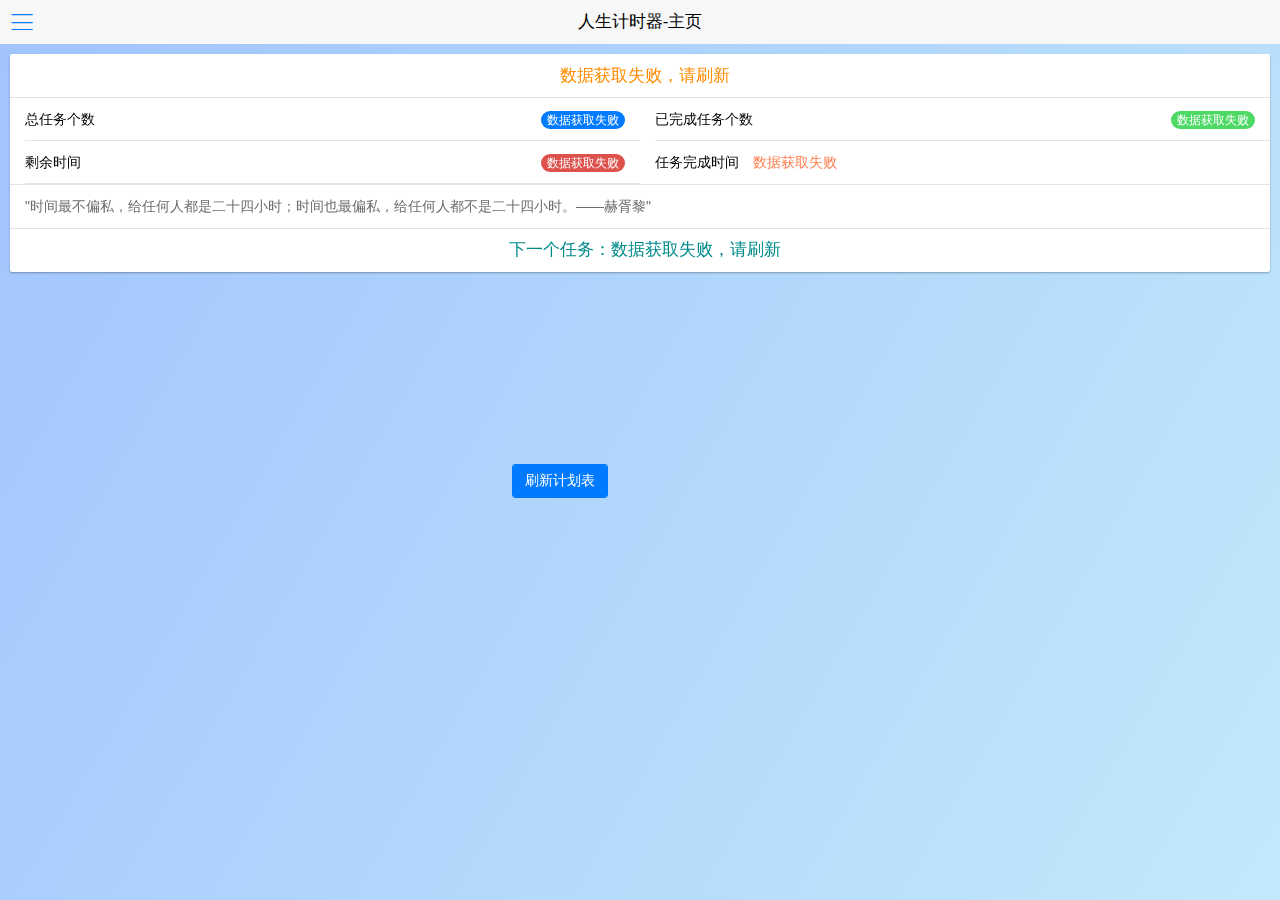
<file: app/src/main/assets/testUnion/demo/htmls/index.html>
<!DOCTYPE html>
<html>
	<head>
		<meta charset="utf-8">
		<meta name="viewport"
			content="width=device-width,initial-scale=1,minimum-scale=1,maximum-scale=1,user-scalable=no" />
		<title></title>
		<script src="../js/mui.min.js"></script>
		<link href="../css/mui.min.css" rel="stylesheet" />
		<link href="../css/color.css" rel="stylesheet" />
		<script type="text/javascript" charset="utf-8">
			mui.init();
		</script>
		<script src="../js/startload.js"></script>
	</head>
	<body>
		<!-- 主界面菜单同时移动 -->
		<!-- 侧滑导航根容器 -->
		<div class="mui-off-canvas-wrap mui-draggable">
			<!-- 主页面容器 -->
			<div class="mui-inner-wrap">
				<!-- 菜单容器 -->
				<aside class="mui-off-canvas-left lemon-color" id="offCanvasSide">
					<div class="mui-scroll-wrapper">
						<div class="mui-scroll">
							<!-- 菜单具体展示内容 -->
							<ul class="mui-table-view" style="margin-top: 15%;">
								<li class="mui-table-view-cell pohe-color">
									<a class="mui-navigate-right" id="whitenotes">
										写笔记
									</a>
								</li>
								<li class="mui-table-view-cell pink-color" id="settings">管理计划
									<span class="mui-badge mui-badge-primary" id="count_ids">计划数获取失败，请刷新</span>
								</li>
							</ul>
							<ul class="mui-table-view">
								<li class="mui-table-view-cell whire-color" style="margin-top: 10%;">以下为计划信息查看</li>
								<li class="mui-table-view-cell cell-color ">小计划总数
									<span class="mui-badge mui-badge-purple" id="total_plan">计划数获取失败，请刷新</span>
								</li>
								<li class="mui-table-view-cell cell-color">已完成的计划总数
									<span class=" mui-badge mui-badge-green" id="total_finish">计划数获取失败，请刷新</span>
								</li>
								<li class="mui-table-view-cell cell-color">未完成的计划总数
									<span class="mui-badge mui-badge-danger" id="total_without">计划数获取失败，请刷新</span>
								</li>

							</ul>
						</div>
					</div>
				</aside>
				<!-- 主页面标题 -->
				<header class="mui-bar mui-bar-nav">
					<a class="mui-icon mui-action-menu mui-icon-bars mui-pull-left" href="#offCanvasSide"></a>
					<h1 class="mui-title">人生计时器-主页</h1>
				</header>
				<!-- 主页面内容容器 -->
				<div class="mui-content mui-scroll-wrapper blue-color">
					<div class="mui-scroll">
						<!-- 主页面丢这儿 -->
						<div id="cardboxs">
							<!-- cards: -->
							<div class="mui-card" style="margin-bottom: 5%;">
								<!--页眉，放置标题-->
								<div class="mui-card-header">
									<h1 class="mui-title" style="color: darkorange;">数据获取失败，请刷新</h1>
								</div>
								<!--内容区-->
								<div class="mui-card-content">
									<ul class="mui-table-view">
										<div class="mui-table-view-cell" style="width: 50%;float: left;">总任务个数
											<span class="mui-badge mui-badge-primary">数据获取失败</span>
										</div>
										<div class="mui-table-view-cell" style="width: 50%;float: left;">已完成任务个数
											<span class=" mui-badge mui-badge-success">数据获取失败</span>
										</div>
										<div class="mui-table-view-cell" style="width: 50%;float: left;">剩余时间
											<span class=" mui-badge mui-badge-danger">数据获取失败</span>
										</div>
										<div class="mui-table-view-cell" style="width: 50%;float: left;">
											任务完成时间&emsp;<span style="color: coral;">数据获取失败</span>
										</div>
									</ul>
									<div class="mui-card-footer">
										"时间最不偏私，给任何人都是二十四小时；时间也最偏私，给任何人都不是二十四小时。——赫胥黎"
									</div>
								</div>
								<!--页脚，放置补充信息或支持的操作-->
								<div class="mui-card-footer">
									<h1 class="mui-title" style="color: darkcyan;">下一个任务：数据获取失败，请刷新</h1>
								</div>
							</div>
						</div>
						<button type="button" id="refreshbutton" data-loading-icon="mui-spinner mui-spinner-green"
							class="mui-btn mui-btn-primary" style="margin-left: 40%;margin-top: 10%;">刷新计划表</button>
					</div>
				</div>
				<div class="mui-off-canvas-backdrop"></div>
			</div>
		</div>
		<script src="../js/index.js"></script>
		<script>
			fresh();
		</script>
	</body>
</html>
</file>
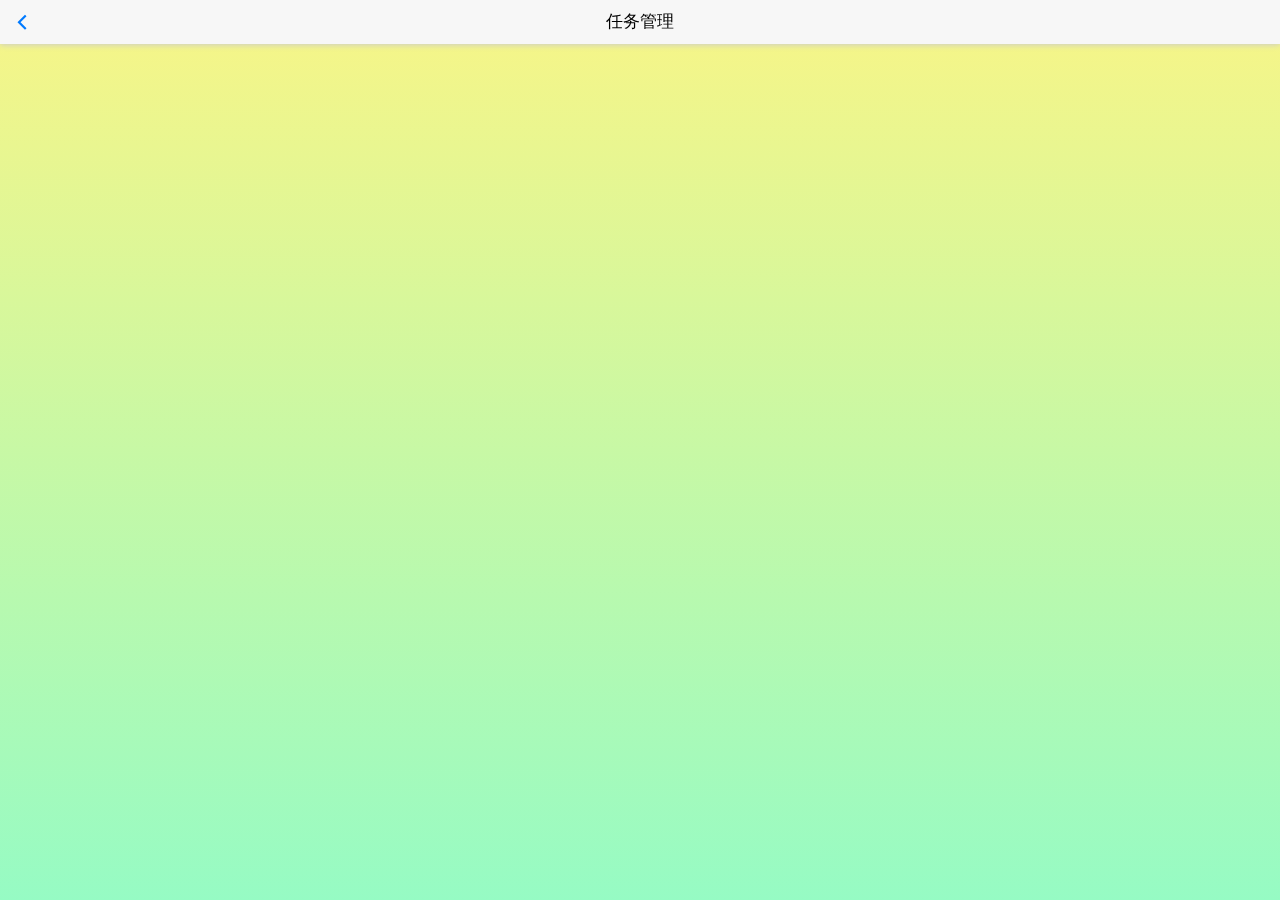
<file: app/src/main/assets/testUnion/demo/htmls/setting.html>
<!DOCTYPE html>
<html>
	<head>
		<meta charset="utf-8">
		<meta name="viewport"
			content="width=device-width,initial-scale=1,minimum-scale=1,maximum-scale=1,user-scalable=no" />
		<link href="../css/mui.min.css" rel="stylesheet" />
		<link rel="stylesheet" href="../css/color.css">
	</head>

	<body>
		<script src="../js/mui.min.js"></script>
		<script type="text/javascript">
			mui.init()
		</script>
		<header class="mui-bar mui-bar-nav">
			<a class="mui-action-back mui-icon mui-icon-left-nav mui-pull-left"></a>
			<h1 class="mui-title">任务管理</h1>
		</header>
		<div class="mui-content">
			<div class="mui-scroll-wrapper lemon-color">
				<div class="mui-scroll">
					<!--这里放置真实显示的DOM内容-->
					<div class="mui-card" id="1plan" style="margin-top: 15%;display: none;">
						<div class="mui-card-content">
							<ul class="mui-table-view">
								<li class="mui-table-view-cell mui-collapse">
									<a class="mui-navigate-right" id="title1" href="#">
										<!-- 内容 -->1
									</a>
									<div class="mui-collapse-content" id="1plan1">
										<!-- 子内容 -->2
									</div>
									<div class="mui-collapse-content" id="1plan2">
										<!-- 子内容 -->2
									</div>
									<div class="mui-collapse-content" id="1plan3">
										<!-- 子内容 -->2
									</div>
									<div class="mui-collapse-content" id="1plan4">
										<!-- 子内容 -->2
									</div>
									<div class="mui-collapse-content" id="1plan5">
										<!-- 子内容 -->2
									</div>
									<div class="mui-collapse-content" id="1plan6">
										<!-- 子内容 -->2
									</div>
									<div class="mui-collapse-content" id="1plan7">
										<!-- 子内容 -->2
									</div>
									<div class="mui-collapse-content" id="1plan8">
										<!-- 子内容 -->2
									</div>
									<div class="mui-collapse-content" id="1plan9">
										<!-- 子内容 -->2
									</div>
									<div class="mui-collapse-content" id="1plan10">
										<!-- 子内容 -->2
									</div>
									<div class="mui-collapse-content" id="1plan11">
										<!-- 子内容 -->2
									</div>
									<div class="mui-collapse-content" id="1plan12">
										<!-- 子内容 -->2
									</div>
									<div class="mui-collapse-content" id="1plan13">
										<!-- 子内容 -->2
									</div>
									<div class="mui-collapse-content" id="1plan14">
										<!-- 子内容 -->2
									</div>
									<div class="mui-collapse-content" id="1plan15">
										<!-- 子内容 -->2
									</div>
									<div class="mui-collapse-content" id="1plan16">
										<!-- 子内容 -->2
									</div>
									<div class="mui-collapse-content" id="1plan17">
										<!-- 子内容 -->2
									</div>
									<div class="mui-collapse-content" id="1plan18">
										<!-- 子内容 -->2
									</div>
									<div class="mui-collapse-content" id="1plan19">
										<!-- 子内容 -->2
									</div>
									<div class="mui-collapse-content" id="1plan20">
										<!-- 子内容 -->2
									</div>
									<div class="mui-collapse-content" id="1plan21">
										<!-- 子内容 -->2
									</div>
									<div class="mui-collapse-content" id="1plan22">
										<!-- 子内容 -->2
									</div>
									<div class="mui-collapse-content" id="1plan23">
										<!-- 子内容 -->2
									</div>
									<div class="mui-collapse-content" id="1plan24">
										<!-- 子内容 -->2
									</div>
									<div class="mui-collapse-content" id="1plan25">
										<!-- 子内容 -->2
									</div>
									<div class="mui-collapse-content" id="1plan26">
										<!-- 子内容 -->2
									</div>
									<div class="mui-collapse-content" id="1plan27">
										<!-- 子内容 -->2
									</div>
									<div class="mui-collapse-content" id="1plan28">
										<!-- 子内容 -->2
									</div>
									<div class="mui-collapse-content" id="1plan29">
										<!-- 子内容 -->2
									</div>
									<div class="mui-collapse-content" id="1plan30">
										<!-- 子内容 -->2
									</div>
								</li>
							</ul>
						</div>
					</div>
					<div class="mui-card" id="2plan" style="margin-top: 5%;display: none;">
						<div class="mui-card-content">
							<ul class="mui-table-view">
								<li class="mui-table-view-cell mui-collapse">
									<a class="mui-navigate-right" id="title2" href="#">
										<!-- 内容 -->1
									</a>
									<div class="mui-collapse-content" id="2plan1">
										<!-- 子内容 -->2
									</div>
									<div class="mui-collapse-content" id="2plan2">
										<!-- 子内容 -->2
									</div>
									<div class="mui-collapse-content" id="2plan3">
										<!-- 子内容 -->2
									</div>
									<div class="mui-collapse-content" id="2plan4">
										<!-- 子内容 -->2
									</div>
									<div class="mui-collapse-content" id="2plan5">
										<!-- 子内容 -->2
									</div>
									<div class="mui-collapse-content" id="2plan6">
										<!-- 子内容 -->2
									</div>
									<div class="mui-collapse-content" id="2plan7">
										<!-- 子内容 -->2
									</div>
									<div class="mui-collapse-content" id="2plan8">
										<!-- 子内容 -->2
									</div>
									<div class="mui-collapse-content" id="2plan9">
										<!-- 子内容 -->2
									</div>
									<div class="mui-collapse-content" id="2plan10">
										<!-- 子内容 -->2
									</div>
									<div class="mui-collapse-content" id="2plan11">
										<!-- 子内容 -->2
									</div>
									<div class="mui-collapse-content" id="2plan12">
										<!-- 子内容 -->2
									</div>
									<div class="mui-collapse-content" id="2plan13">
										<!-- 子内容 -->2
									</div>
									<div class="mui-collapse-content" id="2plan14">
										<!-- 子内容 -->2
									</div>
									<div class="mui-collapse-content" id="2plan15">
										<!-- 子内容 -->2
									</div>
									<div class="mui-collapse-content" id="2plan16">
										<!-- 子内容 -->2
									</div>
									<div class="mui-collapse-content" id="2plan17">
										<!-- 子内容 -->2
									</div>
									<div class="mui-collapse-content" id="2plan18">
										<!-- 子内容 -->2
									</div>
									<div class="mui-collapse-content" id="2plan19">
										<!-- 子内容 -->2
									</div>
									<div class="mui-collapse-content" id="2plan20">
										<!-- 子内容 -->2
									</div>
									<div class="mui-collapse-content" id="2plan21">
										<!-- 子内容 -->2
									</div>
									<div class="mui-collapse-content" id="2plan22">
										<!-- 子内容 -->2
									</div>
									<div class="mui-collapse-content" id="2plan23">
										<!-- 子内容 -->2
									</div>
									<div class="mui-collapse-content" id="2plan24">
										<!-- 子内容 -->2
									</div>
									<div class="mui-collapse-content" id="2plan25">
										<!-- 子内容 -->2
									</div>
									<div class="mui-collapse-content" id="2plan26">
										<!-- 子内容 -->2
									</div>
									<div class="mui-collapse-content" id="2plan27">
										<!-- 子内容 -->2
									</div>
									<div class="mui-collapse-content" id="2plan28">
										<!-- 子内容 -->2
									</div>
									<div class="mui-collapse-content" id="2plan29">
										<!-- 子内容 -->2
									</div>
									<div class="mui-collapse-content" id="2plan30">
										<!-- 子内容 -->2
									</div>
								</li>
							</ul>
						</div>
					</div>
					<div class="mui-card" id="3plan" style="margin-top: 5%;display: none;">
						<div class="mui-card-content">
							<ul class="mui-table-view">
								<li class="mui-table-view-cell mui-collapse">
									<a class="mui-navigate-right" id="title3" href="#">
										<!-- 内容 -->1
									</a>
									<div class="mui-collapse-content" id="3plan1">
										<!-- 子内容 -->2
									</div>
									<div class="mui-collapse-content" id="3plan2">
										<!-- 子内容 -->2
									</div>
									<div class="mui-collapse-content" id="3plan3">
										<!-- 子内容 -->2
									</div>
									<div class="mui-collapse-content" id="3plan4">
										<!-- 子内容 -->2
									</div>
									<div class="mui-collapse-content" id="3plan5">
										<!-- 子内容 -->2
									</div>
									<div class="mui-collapse-content" id="3plan6">
										<!-- 子内容 -->2
									</div>
									<div class="mui-collapse-content" id="3plan7">
										<!-- 子内容 -->2
									</div>
									<div class="mui-collapse-content" id="3plan8">
										<!-- 子内容 -->2
									</div>
									<div class="mui-collapse-content" id="3plan9">
										<!-- 子内容 -->2
									</div>
									<div class="mui-collapse-content" id="3plan10">
										<!-- 子内容 -->2
									</div>
									<div class="mui-collapse-content" id="3plan11">
										<!-- 子内容 -->2
									</div>
									<div class="mui-collapse-content" id="3plan12">
										<!-- 子内容 -->2
									</div>
									<div class="mui-collapse-content" id="3plan13">
										<!-- 子内容 -->2
									</div>
									<div class="mui-collapse-content" id="3plan14">
										<!-- 子内容 -->2
									</div>
									<div class="mui-collapse-content" id="3plan15">
										<!-- 子内容 -->2
									</div>
									<div class="mui-collapse-content" id="3plan16">
										<!-- 子内容 -->2
									</div>
									<div class="mui-collapse-content" id="3plan17">
										<!-- 子内容 -->2
									</div>
									<div class="mui-collapse-content" id="3plan18">
										<!-- 子内容 -->2
									</div>
									<div class="mui-collapse-content" id="3plan19">
										<!-- 子内容 -->2
									</div>
									<div class="mui-collapse-content" id="3plan20">
										<!-- 子内容 -->2
									</div>
									<div class="mui-collapse-content" id="3plan21">
										<!-- 子内容 -->2
									</div>
									<div class="mui-collapse-content" id="3plan22">
										<!-- 子内容 -->2
									</div>
									<div class="mui-collapse-content" id="3plan23">
										<!-- 子内容 -->2
									</div>
									<div class="mui-collapse-content" id="3plan24">
										<!-- 子内容 -->2
									</div>
									<div class="mui-collapse-content" id="3plan25">
										<!-- 子内容 -->2
									</div>
									<div class="mui-collapse-content" id="3plan26">
										<!-- 子内容 -->2
									</div>
									<div class="mui-collapse-content" id="3plan27">
										<!-- 子内容 -->2
									</div>
									<div class="mui-collapse-content" id="3plan28">
										<!-- 子内容 -->2
									</div>
									<div class="mui-collapse-content" id="3plan29">
										<!-- 子内容 -->2
									</div>
									<div class="mui-collapse-content" id="3plan30">
										<!-- 子内容 -->2
									</div>
								</li>
							</ul>
						</div>
					</div>
					<div class="mui-card" id="4plan" style="margin-top: 5%;display: none;">
						<div class="mui-card-content">
							<ul class="mui-table-view">
								<li class="mui-table-view-cell mui-collapse">
									<a class="mui-navigate-right" id="title4" href="#">
										<!-- 内容 -->1
									</a>
									<div class="mui-collapse-content" id="4plan1">
										<!-- 子内容 -->2
									</div>
									<div class="mui-collapse-content" id="4plan2">
										<!-- 子内容 -->2
									</div>
									<div class="mui-collapse-content" id="4plan3">
										<!-- 子内容 -->2
									</div>
									<div class="mui-collapse-content" id="4plan4">
										<!-- 子内容 -->2
									</div>
									<div class="mui-collapse-content" id="4plan5">
										<!-- 子内容 -->2
									</div>
									<div class="mui-collapse-content" id="4plan6">
										<!-- 子内容 -->2
									</div>
									<div class="mui-collapse-content" id="4plan7">
										<!-- 子内容 -->2
									</div>
									<div class="mui-collapse-content" id="4plan8">
										<!-- 子内容 -->2
									</div>
									<div class="mui-collapse-content" id="4plan9">
										<!-- 子内容 -->2
									</div>
									<div class="mui-collapse-content" id="4plan10">
										<!-- 子内容 -->2
									</div>
									<div class="mui-collapse-content" id="4plan11">
										<!-- 子内容 -->2
									</div>
									<div class="mui-collapse-content" id="4plan12">
										<!-- 子内容 -->2
									</div>
									<div class="mui-collapse-content" id="4plan13">
										<!-- 子内容 -->2
									</div>
									<div class="mui-collapse-content" id="4plan14">
										<!-- 子内容 -->2
									</div>
									<div class="mui-collapse-content" id="4plan15">
										<!-- 子内容 -->2
									</div>
									<div class="mui-collapse-content" id="4plan16">
										<!-- 子内容 -->2
									</div>
									<div class="mui-collapse-content" id="4plan17">
										<!-- 子内容 -->2
									</div>
									<div class="mui-collapse-content" id="4plan18">
										<!-- 子内容 -->2
									</div>
									<div class="mui-collapse-content" id="4plan19">
										<!-- 子内容 -->2
									</div>
									<div class="mui-collapse-content" id="4plan20">
										<!-- 子内容 -->2
									</div>
									<div class="mui-collapse-content" id="4plan21">
										<!-- 子内容 -->2
									</div>
									<div class="mui-collapse-content" id="4plan22">
										<!-- 子内容 -->2
									</div>
									<div class="mui-collapse-content" id="4plan23">
										<!-- 子内容 -->2
									</div>
									<div class="mui-collapse-content" id="4plan24">
										<!-- 子内容 -->2
									</div>
									<div class="mui-collapse-content" id="4plan25">
										<!-- 子内容 -->2
									</div>
									<div class="mui-collapse-content" id="4plan26">
										<!-- 子内容 -->2
									</div>
									<div class="mui-collapse-content" id="4plan27">
										<!-- 子内容 -->2
									</div>
									<div class="mui-collapse-content" id="4plan28">
										<!-- 子内容 -->2
									</div>
									<div class="mui-collapse-content" id="4plan29">
										<!-- 子内容 -->2
									</div>
									<div class="mui-collapse-content" id="4plan30">
										<!-- 子内容 -->2
									</div>
								</li>
							</ul>
						</div>
					</div>
					<div class="mui-card" id="5plan" style="margin-top: 5%;display: none;">
						<div class="mui-card-content">
							<ul class="mui-table-view">
								<li class="mui-table-view-cell mui-collapse">
									<a class="mui-navigate-right" id="title5" href="#">
										<!-- 内容 -->1
									</a>
									<div class="mui-collapse-content" id="5plan1">
										<!-- 子内容 -->2
									</div>
									<div class="mui-collapse-content" id="5plan2">
										<!-- 子内容 -->2
									</div>
									<div class="mui-collapse-content" id="5plan3">
										<!-- 子内容 -->2
									</div>
									<div class="mui-collapse-content" id="5plan4">
										<!-- 子内容 -->2
									</div>
									<div class="mui-collapse-content" id="5plan5">
										<!-- 子内容 -->2
									</div>
									<div class="mui-collapse-content" id="5plan6">
										<!-- 子内容 -->2
									</div>
									<div class="mui-collapse-content" id="5plan7">
										<!-- 子内容 -->2
									</div>
									<div class="mui-collapse-content" id="5plan8">
										<!-- 子内容 -->2
									</div>
									<div class="mui-collapse-content" id="5plan9">
										<!-- 子内容 -->2
									</div>
									<div class="mui-collapse-content" id="5plan10">
										<!-- 子内容 -->2
									</div>
									<div class="mui-collapse-content" id="5plan11">
										<!-- 子内容 -->2
									</div>
									<div class="mui-collapse-content" id="5plan12">
										<!-- 子内容 -->2
									</div>
									<div class="mui-collapse-content" id="5plan13">
										<!-- 子内容 -->2
									</div>
									<div class="mui-collapse-content" id="5plan14">
										<!-- 子内容 -->2
									</div>
									<div class="mui-collapse-content" id="5plan15">
										<!-- 子内容 -->2
									</div>
									<div class="mui-collapse-content" id="5plan16">
										<!-- 子内容 -->2
									</div>
									<div class="mui-collapse-content" id="5plan17">
										<!-- 子内容 -->2
									</div>
									<div class="mui-collapse-content" id="5plan18">
										<!-- 子内容 -->2
									</div>
									<div class="mui-collapse-content" id="5plan19">
										<!-- 子内容 -->2
									</div>
									<div class="mui-collapse-content" id="5plan20">
										<!-- 子内容 -->2
									</div>
									<div class="mui-collapse-content" id="5plan21">
										<!-- 子内容 -->2
									</div>
									<div class="mui-collapse-content" id="5plan22">
										<!-- 子内容 -->2
									</div>
									<div class="mui-collapse-content" id="5plan23">
										<!-- 子内容 -->2
									</div>
									<div class="mui-collapse-content" id="5plan24">
										<!-- 子内容 -->2
									</div>
									<div class="mui-collapse-content" id="5plan25">
										<!-- 子内容 -->2
									</div>
									<div class="mui-collapse-content" id="5plan26">
										<!-- 子内容 -->2
									</div>
									<div class="mui-collapse-content" id="5plan27">
										<!-- 子内容 -->2
									</div>
									<div class="mui-collapse-content" id="5plan28">
										<!-- 子内容 -->2
									</div>
									<div class="mui-collapse-content" id="5plan29">
										<!-- 子内容 -->2
									</div>
									<div class="mui-collapse-content" id="5plan30">
										<!-- 子内容 -->2
									</div>
								</li>
							</ul>
						</div>
					</div>
					<div class="mui-card" id="6plan" style="margin-top: 5%;display: none;">
						<div class="mui-card-content">
							<ul class="mui-table-view">
								<li class="mui-table-view-cell mui-collapse">
									<a class="mui-navigate-right" id="title6" href="#">
										<!-- 内容 -->1
									</a>
									<div class="mui-collapse-content" id="6plan1">
										<!-- 子内容 -->2
									</div>
									<div class="mui-collapse-content" id="6plan2">
										<!-- 子内容 -->2
									</div>
									<div class="mui-collapse-content" id="6plan3">
										<!-- 子内容 -->2
									</div>
									<div class="mui-collapse-content" id="6plan4">
										<!-- 子内容 -->2
									</div>
									<div class="mui-collapse-content" id="6plan5">
										<!-- 子内容 -->2
									</div>
									<div class="mui-collapse-content" id="6plan6">
										<!-- 子内容 -->2
									</div>
									<div class="mui-collapse-content" id="6plan7">
										<!-- 子内容 -->2
									</div>
									<div class="mui-collapse-content" id="6plan8">
										<!-- 子内容 -->2
									</div>
									<div class="mui-collapse-content" id="6plan9">
										<!-- 子内容 -->2
									</div>
									<div class="mui-collapse-content" id="6plan10">
										<!-- 子内容 -->2
									</div>
									<div class="mui-collapse-content" id="6plan11">
										<!-- 子内容 -->2
									</div>
									<div class="mui-collapse-content" id="6plan12">
										<!-- 子内容 -->2
									</div>
									<div class="mui-collapse-content" id="6plan13">
										<!-- 子内容 -->2
									</div>
									<div class="mui-collapse-content" id="6plan14">
										<!-- 子内容 -->2
									</div>
									<div class="mui-collapse-content" id="6plan15">
										<!-- 子内容 -->2
									</div>
									<div class="mui-collapse-content" id="6plan16">
										<!-- 子内容 -->2
									</div>
									<div class="mui-collapse-content" id="6plan17">
										<!-- 子内容 -->2
									</div>
									<div class="mui-collapse-content" id="6plan18">
										<!-- 子内容 -->2
									</div>
									<div class="mui-collapse-content" id="6plan19">
										<!-- 子内容 -->2
									</div>
									<div class="mui-collapse-content" id="6plan20">
										<!-- 子内容 -->2
									</div>
									<div class="mui-collapse-content" id="6plan21">
										<!-- 子内容 -->2
									</div>
									<div class="mui-collapse-content" id="6plan22">
										<!-- 子内容 -->2
									</div>
									<div class="mui-collapse-content" id="6plan23">
										<!-- 子内容 -->2
									</div>
									<div class="mui-collapse-content" id="6plan24">
										<!-- 子内容 -->2
									</div>
									<div class="mui-collapse-content" id="6plan25">
										<!-- 子内容 -->2
									</div>
									<div class="mui-collapse-content" id="6plan26">
										<!-- 子内容 -->2
									</div>
									<div class="mui-collapse-content" id="6plan27">
										<!-- 子内容 -->2
									</div>
									<div class="mui-collapse-content" id="6plan28">
										<!-- 子内容 -->2
									</div>
									<div class="mui-collapse-content" id="6plan29">
										<!-- 子内容 -->2
									</div>
									<div class="mui-collapse-content" id="6plan30">
										<!-- 子内容 -->2
									</div>
								</li>
							</ul>
						</div>
					</div>
					<div class="mui-card" id="7plan" style="margin-top: 5%;display: none;">
						<div class="mui-card-content">
							<ul class="mui-table-view">
								<li class="mui-table-view-cell mui-collapse">
									<a class="mui-navigate-right" id="title7" href="#">
										<!-- 内容 -->1
									</a>
									<div class="mui-collapse-content" id="7plan1">
										<!-- 子内容 -->2
									</div>
									<div class="mui-collapse-content" id="7plan2">
										<!-- 子内容 -->2
									</div>
									<div class="mui-collapse-content" id="7plan3">
										<!-- 子内容 -->2
									</div>
									<div class="mui-collapse-content" id="7plan4">
										<!-- 子内容 -->2
									</div>
									<div class="mui-collapse-content" id="7plan5">
										<!-- 子内容 -->2
									</div>
									<div class="mui-collapse-content" id="7plan6">
										<!-- 子内容 -->2
									</div>
									<div class="mui-collapse-content" id="7plan7">
										<!-- 子内容 -->2
									</div>
									<div class="mui-collapse-content" id="7plan8">
										<!-- 子内容 -->2
									</div>
									<div class="mui-collapse-content" id="7plan9">
										<!-- 子内容 -->2
									</div>
									<div class="mui-collapse-content" id="7plan10">
										<!-- 子内容 -->2
									</div>
									<div class="mui-collapse-content" id="7plan11">
										<!-- 子内容 -->2
									</div>
									<div class="mui-collapse-content" id="7plan12">
										<!-- 子内容 -->2
									</div>
									<div class="mui-collapse-content" id="7plan13">
										<!-- 子内容 -->2
									</div>
									<div class="mui-collapse-content" id="7plan14">
										<!-- 子内容 -->2
									</div>
									<div class="mui-collapse-content" id="7plan15">
										<!-- 子内容 -->2
									</div>
									<div class="mui-collapse-content" id="7plan16">
										<!-- 子内容 -->2
									</div>
									<div class="mui-collapse-content" id="7plan17">
										<!-- 子内容 -->2
									</div>
									<div class="mui-collapse-content" id="7plan18">
										<!-- 子内容 -->2
									</div>
									<div class="mui-collapse-content" id="7plan19">
										<!-- 子内容 -->2
									</div>
									<div class="mui-collapse-content" id="7plan20">
										<!-- 子内容 -->2
									</div>
									<div class="mui-collapse-content" id="7plan21">
										<!-- 子内容 -->2
									</div>
									<div class="mui-collapse-content" id="7plan22">
										<!-- 子内容 -->2
									</div>
									<div class="mui-collapse-content" id="7plan23">
										<!-- 子内容 -->2
									</div>
									<div class="mui-collapse-content" id="7plan24">
										<!-- 子内容 -->2
									</div>
									<div class="mui-collapse-content" id="7plan25">
										<!-- 子内容 -->2
									</div>
									<div class="mui-collapse-content" id="7plan26">
										<!-- 子内容 -->2
									</div>
									<div class="mui-collapse-content" id="7plan27">
										<!-- 子内容 -->2
									</div>
									<div class="mui-collapse-content" id="7plan28">
										<!-- 子内容 -->2
									</div>
									<div class="mui-collapse-content" id="7plan29">
										<!-- 子内容 -->2
									</div>
									<div class="mui-collapse-content" id="7plan30">
										<!-- 子内容 -->2
									</div>
								</li>
							</ul>
						</div>
					</div>
					<div class="mui-card" id="8plan" style="margin-top: 5%;display: none;">
						<div class="mui-card-content">
							<ul class="mui-table-view">
								<li class="mui-table-view-cell mui-collapse">
									<a class="mui-navigate-right" id="title8" href="#">
										<!-- 内容 -->1
									</a>
									<div class="mui-collapse-content" id="8plan1">
										<!-- 子内容 -->2
									</div>
									<div class="mui-collapse-content" id="8plan2">
										<!-- 子内容 -->2
									</div>
									<div class="mui-collapse-content" id="8plan3">
										<!-- 子内容 -->2
									</div>
									<div class="mui-collapse-content" id="8plan4">
										<!-- 子内容 -->2
									</div>
									<div class="mui-collapse-content" id="8plan5">
										<!-- 子内容 -->2
									</div>
									<div class="mui-collapse-content" id="8plan6">
										<!-- 子内容 -->2
									</div>
									<div class="mui-collapse-content" id="8plan7">
										<!-- 子内容 -->2
									</div>
									<div class="mui-collapse-content" id="8plan8">
										<!-- 子内容 -->2
									</div>
									<div class="mui-collapse-content" id="8plan9">
										<!-- 子内容 -->2
									</div>
									<div class="mui-collapse-content" id="8plan10">
										<!-- 子内容 -->2
									</div>
									<div class="mui-collapse-content" id="8plan11">
										<!-- 子内容 -->2
									</div>
									<div class="mui-collapse-content" id="8plan12">
										<!-- 子内容 -->2
									</div>
									<div class="mui-collapse-content" id="8plan13">
										<!-- 子内容 -->2
									</div>
									<div class="mui-collapse-content" id="8plan14">
										<!-- 子内容 -->2
									</div>
									<div class="mui-collapse-content" id="8plan15">
										<!-- 子内容 -->2
									</div>
									<div class="mui-collapse-content" id="8plan16">
										<!-- 子内容 -->2
									</div>
									<div class="mui-collapse-content" id="8plan17">
										<!-- 子内容 -->2
									</div>
									<div class="mui-collapse-content" id="8plan18">
										<!-- 子内容 -->2
									</div>
									<div class="mui-collapse-content" id="8plan19">
										<!-- 子内容 -->2
									</div>
									<div class="mui-collapse-content" id="8plan20">
										<!-- 子内容 -->2
									</div>
									<div class="mui-collapse-content" id="8plan21">
										<!-- 子内容 -->2
									</div>
									<div class="mui-collapse-content" id="8plan22">
										<!-- 子内容 -->2
									</div>
									<div class="mui-collapse-content" id="8plan23">
										<!-- 子内容 -->2
									</div>
									<div class="mui-collapse-content" id="8plan24">
										<!-- 子内容 -->2
									</div>
									<div class="mui-collapse-content" id="8plan25">
										<!-- 子内容 -->2
									</div>
									<div class="mui-collapse-content" id="8plan26">
										<!-- 子内容 -->2
									</div>
									<div class="mui-collapse-content" id="8plan27">
										<!-- 子内容 -->2
									</div>
									<div class="mui-collapse-content" id="8plan28">
										<!-- 子内容 -->2
									</div>
									<div class="mui-collapse-content" id="8plan29">
										<!-- 子内容 -->2
									</div>
									<div class="mui-collapse-content" id="8plan30">
										<!-- 子内容 -->2
									</div>
								</li>
							</ul>
						</div>
					</div>
					<div class="mui-card" id="9plan" style="margin-top: 5%;display: none;">
						<div class="mui-card-content">
							<ul class="mui-table-view">
								<li class="mui-table-view-cell mui-collapse">
									<a class="mui-navigate-right" id="title9" href="#">
										<!-- 内容 -->1
									</a>
									<div class="mui-collapse-content" id="9plan1">
										<!-- 子内容 -->2
									</div>
									<div class="mui-collapse-content" id="9plan2">
										<!-- 子内容 -->2
									</div>
									<div class="mui-collapse-content" id="9plan3">
										<!-- 子内容 -->2
									</div>
									<div class="mui-collapse-content" id="9plan4">
										<!-- 子内容 -->2
									</div>
									<div class="mui-collapse-content" id="9plan5">
										<!-- 子内容 -->2
									</div>
									<div class="mui-collapse-content" id="9plan6">
										<!-- 子内容 -->2
									</div>
									<div class="mui-collapse-content" id="9plan7">
										<!-- 子内容 -->2
									</div>
									<div class="mui-collapse-content" id="9plan8">
										<!-- 子内容 -->2
									</div>
									<div class="mui-collapse-content" id="9plan9">
										<!-- 子内容 -->2
									</div>
									<div class="mui-collapse-content" id="9plan10">
										<!-- 子内容 -->2
									</div>
									<div class="mui-collapse-content" id="9plan11">
										<!-- 子内容 -->2
									</div>
									<div class="mui-collapse-content" id="9plan12">
										<!-- 子内容 -->2
									</div>
									<div class="mui-collapse-content" id="9plan13">
										<!-- 子内容 -->2
									</div>
									<div class="mui-collapse-content" id="9plan14">
										<!-- 子内容 -->2
									</div>
									<div class="mui-collapse-content" id="9plan15">
										<!-- 子内容 -->2
									</div>
									<div class="mui-collapse-content" id="9plan16">
										<!-- 子内容 -->2
									</div>
									<div class="mui-collapse-content" id="9plan17">
										<!-- 子内容 -->2
									</div>
									<div class="mui-collapse-content" id="9plan18">
										<!-- 子内容 -->2
									</div>
									<div class="mui-collapse-content" id="9plan19">
										<!-- 子内容 -->2
									</div>
									<div class="mui-collapse-content" id="9plan20">
										<!-- 子内容 -->2
									</div>
									<div class="mui-collapse-content" id="9plan21">
										<!-- 子内容 -->2
									</div>
									<div class="mui-collapse-content" id="9plan22">
										<!-- 子内容 -->2
									</div>
									<div class="mui-collapse-content" id="9plan23">
										<!-- 子内容 -->2
									</div>
									<div class="mui-collapse-content" id="9plan24">
										<!-- 子内容 -->2
									</div>
									<div class="mui-collapse-content" id="9plan25">
										<!-- 子内容 -->2
									</div>
									<div class="mui-collapse-content" id="9plan26">
										<!-- 子内容 -->2
									</div>
									<div class="mui-collapse-content" id="9plan27">
										<!-- 子内容 -->2
									</div>
									<div class="mui-collapse-content" id="9plan28">
										<!-- 子内容 -->2
									</div>
									<div class="mui-collapse-content" id="9plan29">
										<!-- 子内容 -->2
									</div>
									<div class="mui-collapse-content" id="9plan30">
										<!-- 子内容 -->2
									</div>
								</li>
							</ul>
						</div>
					</div>
					<div class="mui-card" id="10plan" style="margin-top: 5%;display: none;">
						<div class="mui-card-content">
							<ul class="mui-table-view">
								<li class="mui-table-view-cell mui-collapse">
									<a class="mui-navigate-right" id="title10" href="#">
										<!-- 内容 -->1
									</a>
									<div class="mui-collapse-content" id="10plan1">
										<!-- 子内容 -->2
									</div>
									<div class="mui-collapse-content" id="10plan2">
										<!-- 子内容 -->2
									</div>
									<div class="mui-collapse-content" id="10plan3">
										<!-- 子内容 -->2
									</div>
									<div class="mui-collapse-content" id="10plan4">
										<!-- 子内容 -->2
									</div>
									<div class="mui-collapse-content" id="10plan5">
										<!-- 子内容 -->2
									</div>
									<div class="mui-collapse-content" id="10plan6">
										<!-- 子内容 -->2
									</div>
									<div class="mui-collapse-content" id="10plan7">
										<!-- 子内容 -->2
									</div>
									<div class="mui-collapse-content" id="10plan8">
										<!-- 子内容 -->2
									</div>
									<div class="mui-collapse-content" id="10plan9">
										<!-- 子内容 -->2
									</div>
									<div class="mui-collapse-content" id="10plan10">
										<!-- 子内容 -->2
									</div>
									<div class="mui-collapse-content" id="10plan11">
										<!-- 子内容 -->2
									</div>
									<div class="mui-collapse-content" id="10plan12">
										<!-- 子内容 -->2
									</div>
									<div class="mui-collapse-content" id="10plan13">
										<!-- 子内容 -->2
									</div>
									<div class="mui-collapse-content" id="10plan14">
										<!-- 子内容 -->2
									</div>
									<div class="mui-collapse-content" id="10plan15">
										<!-- 子内容 -->2
									</div>
									<div class="mui-collapse-content" id="10plan16">
										<!-- 子内容 -->2
									</div>
									<div class="mui-collapse-content" id="10plan17">
										<!-- 子内容 -->2
									</div>
									<div class="mui-collapse-content" id="10plan18">
										<!-- 子内容 -->2
									</div>
									<div class="mui-collapse-content" id="10plan19">
										<!-- 子内容 -->2
									</div>
									<div class="mui-collapse-content" id="10plan20">
										<!-- 子内容 -->2
									</div>
									<div class="mui-collapse-content" id="10plan21">
										<!-- 子内容 -->2
									</div>
									<div class="mui-collapse-content" id="10plan22">
										<!-- 子内容 -->2
									</div>
									<div class="mui-collapse-content" id="10plan23">
										<!-- 子内容 -->2
									</div>
									<div class="mui-collapse-content" id="10plan24">
										<!-- 子内容 -->2
									</div>
									<div class="mui-collapse-content" id="10plan25">
										<!-- 子内容 -->2
									</div>
									<div class="mui-collapse-content" id="10plan26">
										<!-- 子内容 -->2
									</div>
									<div class="mui-collapse-content" id="10plan27">
										<!-- 子内容 -->2
									</div>
									<div class="mui-collapse-content" id="10plan28">
										<!-- 子内容 -->2
									</div>
									<div class="mui-collapse-content" id="10plan29">
										<!-- 子内容 -->2
									</div>
									<div class="mui-collapse-content" id="10plan30">
										<!-- 子内容 -->2
									</div>
								</li>
							</ul>
						</div>
					</div>
					<div class="mui-card" id="11plan" style="margin-top: 5%;display: none;">
						<div class="mui-card-content">
							<ul class="mui-table-view">
								<li class="mui-table-view-cell mui-collapse">
									<a class="mui-navigate-right" id="title11" href="#">
										<!-- 内容 -->1
									</a>
									<div class="mui-collapse-content" id="11plan1">
										<!-- 子内容 -->2
									</div>
									<div class="mui-collapse-content" id="11plan2">
										<!-- 子内容 -->2
									</div>
									<div class="mui-collapse-content" id="11plan3">
										<!-- 子内容 -->2
									</div>
									<div class="mui-collapse-content" id="11plan4">
										<!-- 子内容 -->2
									</div>
									<div class="mui-collapse-content" id="11plan5">
										<!-- 子内容 -->2
									</div>
									<div class="mui-collapse-content" id="11plan6">
										<!-- 子内容 -->2
									</div>
									<div class="mui-collapse-content" id="11plan7">
										<!-- 子内容 -->2
									</div>
									<div class="mui-collapse-content" id="11plan8">
										<!-- 子内容 -->2
									</div>
									<div class="mui-collapse-content" id="11plan9">
										<!-- 子内容 -->2
									</div>
									<div class="mui-collapse-content" id="11plan10">
										<!-- 子内容 -->2
									</div>
									<div class="mui-collapse-content" id="11plan11">
										<!-- 子内容 -->2
									</div>
									<div class="mui-collapse-content" id="11plan12">
										<!-- 子内容 -->2
									</div>
									<div class="mui-collapse-content" id="11plan13">
										<!-- 子内容 -->2
									</div>
									<div class="mui-collapse-content" id="11plan14">
										<!-- 子内容 -->2
									</div>
									<div class="mui-collapse-content" id="11plan15">
										<!-- 子内容 -->2
									</div>
									<div class="mui-collapse-content" id="11plan16">
										<!-- 子内容 -->2
									</div>
									<div class="mui-collapse-content" id="11plan17">
										<!-- 子内容 -->2
									</div>
									<div class="mui-collapse-content" id="11plan18">
										<!-- 子内容 -->2
									</div>
									<div class="mui-collapse-content" id="11plan19">
										<!-- 子内容 -->2
									</div>
									<div class="mui-collapse-content" id="11plan20">
										<!-- 子内容 -->2
									</div>
									<div class="mui-collapse-content" id="11plan21">
										<!-- 子内容 -->2
									</div>
									<div class="mui-collapse-content" id="11plan22">
										<!-- 子内容 -->2
									</div>
									<div class="mui-collapse-content" id="11plan23">
										<!-- 子内容 -->2
									</div>
									<div class="mui-collapse-content" id="11plan24">
										<!-- 子内容 -->2
									</div>
									<div class="mui-collapse-content" id="11plan25">
										<!-- 子内容 -->2
									</div>
									<div class="mui-collapse-content" id="11plan26">
										<!-- 子内容 -->2
									</div>
									<div class="mui-collapse-content" id="11plan27">
										<!-- 子内容 -->2
									</div>
									<div class="mui-collapse-content" id="11plan28">
										<!-- 子内容 -->2
									</div>
									<div class="mui-collapse-content" id="11plan29">
										<!-- 子内容 -->2
									</div>
									<div class="mui-collapse-content" id="11plan30">
										<!-- 子内容 -->2
									</div>
								</li>
							</ul>
						</div>
					</div>
					<div class="mui-card" id="12plan" style="margin-top: 5%;display: none;">
						<div class="mui-card-content">
							<ul class="mui-table-view">
								<li class="mui-table-view-cell mui-collapse">
									<a class="mui-navigate-right" id="title12" href="#">
										<!-- 内容 -->1
									</a>
									<div class="mui-collapse-content" id="12plan1">
										<!-- 子内容 -->2
									</div>
									<div class="mui-collapse-content" id="12plan2">
										<!-- 子内容 -->2
									</div>
									<div class="mui-collapse-content" id="12plan3">
										<!-- 子内容 -->2
									</div>
									<div class="mui-collapse-content" id="12plan4">
										<!-- 子内容 -->2
									</div>
									<div class="mui-collapse-content" id="12plan5">
										<!-- 子内容 -->2
									</div>
									<div class="mui-collapse-content" id="12plan6">
										<!-- 子内容 -->2
									</div>
									<div class="mui-collapse-content" id="12plan7">
										<!-- 子内容 -->2
									</div>
									<div class="mui-collapse-content" id="12plan8">
										<!-- 子内容 -->2
									</div>
									<div class="mui-collapse-content" id="12plan9">
										<!-- 子内容 -->2
									</div>
									<div class="mui-collapse-content" id="12plan10">
										<!-- 子内容 -->2
									</div>
									<div class="mui-collapse-content" id="12plan11">
										<!-- 子内容 -->2
									</div>
									<div class="mui-collapse-content" id="12plan12">
										<!-- 子内容 -->2
									</div>
									<div class="mui-collapse-content" id="12plan13">
										<!-- 子内容 -->2
									</div>
									<div class="mui-collapse-content" id="12plan14">
										<!-- 子内容 -->2
									</div>
									<div class="mui-collapse-content" id="12plan15">
										<!-- 子内容 -->2
									</div>
									<div class="mui-collapse-content" id="12plan16">
										<!-- 子内容 -->2
									</div>
									<div class="mui-collapse-content" id="12plan17">
										<!-- 子内容 -->2
									</div>
									<div class="mui-collapse-content" id="12plan18">
										<!-- 子内容 -->2
									</div>
									<div class="mui-collapse-content" id="12plan19">
										<!-- 子内容 -->2
									</div>
									<div class="mui-collapse-content" id="12plan20">
										<!-- 子内容 -->2
									</div>
									<div class="mui-collapse-content" id="12plan21">
										<!-- 子内容 -->2
									</div>
									<div class="mui-collapse-content" id="12plan22">
										<!-- 子内容 -->2
									</div>
									<div class="mui-collapse-content" id="12plan23">
										<!-- 子内容 -->2
									</div>
									<div class="mui-collapse-content" id="12plan24">
										<!-- 子内容 -->2
									</div>
									<div class="mui-collapse-content" id="12plan25">
										<!-- 子内容 -->2
									</div>
									<div class="mui-collapse-content" id="12plan26">
										<!-- 子内容 -->2
									</div>
									<div class="mui-collapse-content" id="12plan27">
										<!-- 子内容 -->2
									</div>
									<div class="mui-collapse-content" id="12plan28">
										<!-- 子内容 -->2
									</div>
									<div class="mui-collapse-content" id="12plan29">
										<!-- 子内容 -->2
									</div>
									<div class="mui-collapse-content" id="12plan30">
										<!-- 子内容 -->2
									</div>
								</li>
							</ul>
						</div>
					</div>
					<div class="mui-card" id="13plan" style="margin-top: 5%;display: none;">
						<div class="mui-card-content">
							<ul class="mui-table-view">
								<li class="mui-table-view-cell mui-collapse">
									<a class="mui-navigate-right" id="title13" href="#">
										<!-- 内容 -->1
									</a>
									<div class="mui-collapse-content" id="13plan1">
										<!-- 子内容 -->2
									</div>
									<div class="mui-collapse-content" id="13plan2">
										<!-- 子内容 -->2
									</div>
									<div class="mui-collapse-content" id="13plan3">
										<!-- 子内容 -->2
									</div>
									<div class="mui-collapse-content" id="13plan4">
										<!-- 子内容 -->2
									</div>
									<div class="mui-collapse-content" id="13plan5">
										<!-- 子内容 -->2
									</div>
									<div class="mui-collapse-content" id="13plan6">
										<!-- 子内容 -->2
									</div>
									<div class="mui-collapse-content" id="13plan7">
										<!-- 子内容 -->2
									</div>
									<div class="mui-collapse-content" id="13plan8">
										<!-- 子内容 -->2
									</div>
									<div class="mui-collapse-content" id="13plan9">
										<!-- 子内容 -->2
									</div>
									<div class="mui-collapse-content" id="13plan10">
										<!-- 子内容 -->2
									</div>
									<div class="mui-collapse-content" id="13plan11">
										<!-- 子内容 -->2
									</div>
									<div class="mui-collapse-content" id="13plan12">
										<!-- 子内容 -->2
									</div>
									<div class="mui-collapse-content" id="13plan13">
										<!-- 子内容 -->2
									</div>
									<div class="mui-collapse-content" id="13plan14">
										<!-- 子内容 -->2
									</div>
									<div class="mui-collapse-content" id="13plan15">
										<!-- 子内容 -->2
									</div>
									<div class="mui-collapse-content" id="13plan16">
										<!-- 子内容 -->2
									</div>
									<div class="mui-collapse-content" id="13plan17">
										<!-- 子内容 -->2
									</div>
									<div class="mui-collapse-content" id="13plan18">
										<!-- 子内容 -->2
									</div>
									<div class="mui-collapse-content" id="13plan19">
										<!-- 子内容 -->2
									</div>
									<div class="mui-collapse-content" id="13plan20">
										<!-- 子内容 -->2
									</div>
									<div class="mui-collapse-content" id="13plan21">
										<!-- 子内容 -->2
									</div>
									<div class="mui-collapse-content" id="13plan22">
										<!-- 子内容 -->2
									</div>
									<div class="mui-collapse-content" id="13plan23">
										<!-- 子内容 -->2
									</div>
									<div class="mui-collapse-content" id="13plan24">
										<!-- 子内容 -->2
									</div>
									<div class="mui-collapse-content" id="13plan25">
										<!-- 子内容 -->2
									</div>
									<div class="mui-collapse-content" id="13plan26">
										<!-- 子内容 -->2
									</div>
									<div class="mui-collapse-content" id="13plan27">
										<!-- 子内容 -->2
									</div>
									<div class="mui-collapse-content" id="13plan28">
										<!-- 子内容 -->2
									</div>
									<div class="mui-collapse-content" id="13plan29">
										<!-- 子内容 -->2
									</div>
									<div class="mui-collapse-content" id="13plan30">
										<!-- 子内容 -->2
									</div>
								</li>
							</ul>
						</div>
					</div>
					<div class="mui-card" id="14plan" style="margin-top: 5%;display: none;">
						<div class="mui-card-content">
							<ul class="mui-table-view">
								<li class="mui-table-view-cell mui-collapse">
									<a class="mui-navigate-right" id="title14" href="#">
										<!-- 内容 -->1
									</a>
									<div class="mui-collapse-content" id="14plan1">
										<!-- 子内容 -->2
									</div>
									<div class="mui-collapse-content" id="14plan2">
										<!-- 子内容 -->2
									</div>
									<div class="mui-collapse-content" id="14plan3">
										<!-- 子内容 -->2
									</div>
									<div class="mui-collapse-content" id="14plan4">
										<!-- 子内容 -->2
									</div>
									<div class="mui-collapse-content" id="14plan5">
										<!-- 子内容 -->2
									</div>
									<div class="mui-collapse-content" id="14plan6">
										<!-- 子内容 -->2
									</div>
									<div class="mui-collapse-content" id="14plan7">
										<!-- 子内容 -->2
									</div>
									<div class="mui-collapse-content" id="14plan8">
										<!-- 子内容 -->2
									</div>
									<div class="mui-collapse-content" id="14plan9">
										<!-- 子内容 -->2
									</div>
									<div class="mui-collapse-content" id="14plan10">
										<!-- 子内容 -->2
									</div>
									<div class="mui-collapse-content" id="14plan11">
										<!-- 子内容 -->2
									</div>
									<div class="mui-collapse-content" id="14plan12">
										<!-- 子内容 -->2
									</div>
									<div class="mui-collapse-content" id="14plan13">
										<!-- 子内容 -->2
									</div>
									<div class="mui-collapse-content" id="14plan14">
										<!-- 子内容 -->2
									</div>
									<div class="mui-collapse-content" id="14plan15">
										<!-- 子内容 -->2
									</div>
									<div class="mui-collapse-content" id="14plan16">
										<!-- 子内容 -->2
									</div>
									<div class="mui-collapse-content" id="14plan17">
										<!-- 子内容 -->2
									</div>
									<div class="mui-collapse-content" id="14plan18">
										<!-- 子内容 -->2
									</div>
									<div class="mui-collapse-content" id="14plan19">
										<!-- 子内容 -->2
									</div>
									<div class="mui-collapse-content" id="14plan20">
										<!-- 子内容 -->2
									</div>
									<div class="mui-collapse-content" id="14plan21">
										<!-- 子内容 -->2
									</div>
									<div class="mui-collapse-content" id="14plan22">
										<!-- 子内容 -->2
									</div>
									<div class="mui-collapse-content" id="14plan23">
										<!-- 子内容 -->2
									</div>
									<div class="mui-collapse-content" id="14plan24">
										<!-- 子内容 -->2
									</div>
									<div class="mui-collapse-content" id="14plan25">
										<!-- 子内容 -->2
									</div>
									<div class="mui-collapse-content" id="14plan26">
										<!-- 子内容 -->2
									</div>
									<div class="mui-collapse-content" id="14plan27">
										<!-- 子内容 -->2
									</div>
									<div class="mui-collapse-content" id="14plan28">
										<!-- 子内容 -->2
									</div>
									<div class="mui-collapse-content" id="14plan29">
										<!-- 子内容 -->2
									</div>
									<div class="mui-collapse-content" id="14plan30">
										<!-- 子内容 -->2
									</div>
								</li>
							</ul>
						</div>
					</div>
					<div class="mui-card" id="15plan" style="margin-top: 5%;display: none;">
						<div class="mui-card-content">
							<ul class="mui-table-view">
								<li class="mui-table-view-cell mui-collapse">
									<a class="mui-navigate-right" id="title15" href="#">
										<!-- 内容 -->1
									</a>
									<div class="mui-collapse-content" id="15plan1">
										<!-- 子内容 -->2
									</div>
									<div class="mui-collapse-content" id="15plan2">
										<!-- 子内容 -->2
									</div>
									<div class="mui-collapse-content" id="15plan3">
										<!-- 子内容 -->2
									</div>
									<div class="mui-collapse-content" id="15plan4">
										<!-- 子内容 -->2
									</div>
									<div class="mui-collapse-content" id="15plan5">
										<!-- 子内容 -->2
									</div>
									<div class="mui-collapse-content" id="15plan6">
										<!-- 子内容 -->2
									</div>
									<div class="mui-collapse-content" id="15plan7">
										<!-- 子内容 -->2
									</div>
									<div class="mui-collapse-content" id="15plan8">
										<!-- 子内容 -->2
									</div>
									<div class="mui-collapse-content" id="15plan9">
										<!-- 子内容 -->2
									</div>
									<div class="mui-collapse-content" id="15plan10">
										<!-- 子内容 -->2
									</div>
									<div class="mui-collapse-content" id="15plan11">
										<!-- 子内容 -->2
									</div>
									<div class="mui-collapse-content" id="15plan12">
										<!-- 子内容 -->2
									</div>
									<div class="mui-collapse-content" id="15plan13">
										<!-- 子内容 -->2
									</div>
									<div class="mui-collapse-content" id="15plan14">
										<!-- 子内容 -->2
									</div>
									<div class="mui-collapse-content" id="15plan15">
										<!-- 子内容 -->2
									</div>
									<div class="mui-collapse-content" id="15plan16">
										<!-- 子内容 -->2
									</div>
									<div class="mui-collapse-content" id="15plan17">
										<!-- 子内容 -->2
									</div>
									<div class="mui-collapse-content" id="15plan18">
										<!-- 子内容 -->2
									</div>
									<div class="mui-collapse-content" id="15plan19">
										<!-- 子内容 -->2
									</div>
									<div class="mui-collapse-content" id="15plan20">
										<!-- 子内容 -->2
									</div>
									<div class="mui-collapse-content" id="15plan21">
										<!-- 子内容 -->2
									</div>
									<div class="mui-collapse-content" id="15plan22">
										<!-- 子内容 -->2
									</div>
									<div class="mui-collapse-content" id="15plan23">
										<!-- 子内容 -->2
									</div>
									<div class="mui-collapse-content" id="15plan24">
										<!-- 子内容 -->2
									</div>
									<div class="mui-collapse-content" id="15plan25">
										<!-- 子内容 -->2
									</div>
									<div class="mui-collapse-content" id="15plan26">
										<!-- 子内容 -->2
									</div>
									<div class="mui-collapse-content" id="15plan27">
										<!-- 子内容 -->2
									</div>
									<div class="mui-collapse-content" id="15plan28">
										<!-- 子内容 -->2
									</div>
									<div class="mui-collapse-content" id="15plan29">
										<!-- 子内容 -->2
									</div>
									<div class="mui-collapse-content" id="15plan30">
										<!-- 子内容 -->2
									</div>
								</li>
							</ul>
						</div>
					</div>
					<div class="mui-card" id="16plan" style="margin-top: 5%;display: none;">
						<div class="mui-card-content">
							<ul class="mui-table-view">
								<li class="mui-table-view-cell mui-collapse">
									<a class="mui-navigate-right" id="title16" href="#">
										<!-- 内容 -->1
									</a>
									<div class="mui-collapse-content" id="16plan1">
										<!-- 子内容 -->2
									</div>
									<div class="mui-collapse-content" id="16plan2">
										<!-- 子内容 -->2
									</div>
									<div class="mui-collapse-content" id="16plan3">
										<!-- 子内容 -->2
									</div>
									<div class="mui-collapse-content" id="16plan4">
										<!-- 子内容 -->2
									</div>
									<div class="mui-collapse-content" id="16plan5">
										<!-- 子内容 -->2
									</div>
									<div class="mui-collapse-content" id="16plan6">
										<!-- 子内容 -->2
									</div>
									<div class="mui-collapse-content" id="16plan7">
										<!-- 子内容 -->2
									</div>
									<div class="mui-collapse-content" id="16plan8">
										<!-- 子内容 -->2
									</div>
									<div class="mui-collapse-content" id="16plan9">
										<!-- 子内容 -->2
									</div>
									<div class="mui-collapse-content" id="16plan10">
										<!-- 子内容 -->2
									</div>
									<div class="mui-collapse-content" id="16plan11">
										<!-- 子内容 -->2
									</div>
									<div class="mui-collapse-content" id="16plan12">
										<!-- 子内容 -->2
									</div>
									<div class="mui-collapse-content" id="16plan13">
										<!-- 子内容 -->2
									</div>
									<div class="mui-collapse-content" id="16plan14">
										<!-- 子内容 -->2
									</div>
									<div class="mui-collapse-content" id="16plan15">
										<!-- 子内容 -->2
									</div>
									<div class="mui-collapse-content" id="16plan16">
										<!-- 子内容 -->2
									</div>
									<div class="mui-collapse-content" id="16plan17">
										<!-- 子内容 -->2
									</div>
									<div class="mui-collapse-content" id="16plan18">
										<!-- 子内容 -->2
									</div>
									<div class="mui-collapse-content" id="16plan19">
										<!-- 子内容 -->2
									</div>
									<div class="mui-collapse-content" id="16plan20">
										<!-- 子内容 -->2
									</div>
									<div class="mui-collapse-content" id="16plan21">
										<!-- 子内容 -->2
									</div>
									<div class="mui-collapse-content" id="16plan22">
										<!-- 子内容 -->2
									</div>
									<div class="mui-collapse-content" id="16plan23">
										<!-- 子内容 -->2
									</div>
									<div class="mui-collapse-content" id="16plan24">
										<!-- 子内容 -->2
									</div>
									<div class="mui-collapse-content" id="16plan25">
										<!-- 子内容 -->2
									</div>
									<div class="mui-collapse-content" id="16plan26">
										<!-- 子内容 -->2
									</div>
									<div class="mui-collapse-content" id="16plan27">
										<!-- 子内容 -->2
									</div>
									<div class="mui-collapse-content" id="16plan28">
										<!-- 子内容 -->2
									</div>
									<div class="mui-collapse-content" id="16plan29">
										<!-- 子内容 -->2
									</div>
									<div class="mui-collapse-content" id="16plan30">
										<!-- 子内容 -->2
									</div>
								</li>
							</ul>
						</div>
					</div>
					<div class="mui-card" id="17plan" style="margin-top: 5%;display: none;">
						<div class="mui-card-content">
							<ul class="mui-table-view">
								<li class="mui-table-view-cell mui-collapse">
									<a class="mui-navigate-right" id="title17" href="#">
										<!-- 内容 -->1
									</a>
									<div class="mui-collapse-content" id="17plan1">
										<!-- 子内容 -->2
									</div>
									<div class="mui-collapse-content" id="17plan2">
										<!-- 子内容 -->2
									</div>
									<div class="mui-collapse-content" id="17plan3">
										<!-- 子内容 -->2
									</div>
									<div class="mui-collapse-content" id="17plan4">
										<!-- 子内容 -->2
									</div>
									<div class="mui-collapse-content" id="17plan5">
										<!-- 子内容 -->2
									</div>
									<div class="mui-collapse-content" id="17plan6">
										<!-- 子内容 -->2
									</div>
									<div class="mui-collapse-content" id="17plan7">
										<!-- 子内容 -->2
									</div>
									<div class="mui-collapse-content" id="17plan8">
										<!-- 子内容 -->2
									</div>
									<div class="mui-collapse-content" id="17plan9">
										<!-- 子内容 -->2
									</div>
									<div class="mui-collapse-content" id="17plan10">
										<!-- 子内容 -->2
									</div>
									<div class="mui-collapse-content" id="17plan11">
										<!-- 子内容 -->2
									</div>
									<div class="mui-collapse-content" id="17plan12">
										<!-- 子内容 -->2
									</div>
									<div class="mui-collapse-content" id="17plan13">
										<!-- 子内容 -->2
									</div>
									<div class="mui-collapse-content" id="17plan14">
										<!-- 子内容 -->2
									</div>
									<div class="mui-collapse-content" id="17plan15">
										<!-- 子内容 -->2
									</div>
									<div class="mui-collapse-content" id="17plan16">
										<!-- 子内容 -->2
									</div>
									<div class="mui-collapse-content" id="17plan17">
										<!-- 子内容 -->2
									</div>
									<div class="mui-collapse-content" id="17plan18">
										<!-- 子内容 -->2
									</div>
									<div class="mui-collapse-content" id="17plan19">
										<!-- 子内容 -->2
									</div>
									<div class="mui-collapse-content" id="17plan20">
										<!-- 子内容 -->2
									</div>
									<div class="mui-collapse-content" id="17plan21">
										<!-- 子内容 -->2
									</div>
									<div class="mui-collapse-content" id="17plan22">
										<!-- 子内容 -->2
									</div>
									<div class="mui-collapse-content" id="17plan23">
										<!-- 子内容 -->2
									</div>
									<div class="mui-collapse-content" id="17plan24">
										<!-- 子内容 -->2
									</div>
									<div class="mui-collapse-content" id="17plan25">
										<!-- 子内容 -->2
									</div>
									<div class="mui-collapse-content" id="17plan26">
										<!-- 子内容 -->2
									</div>
									<div class="mui-collapse-content" id="17plan27">
										<!-- 子内容 -->2
									</div>
									<div class="mui-collapse-content" id="17plan28">
										<!-- 子内容 -->2
									</div>
									<div class="mui-collapse-content" id="17plan29">
										<!-- 子内容 -->2
									</div>
									<div class="mui-collapse-content" id="17plan30">
										<!-- 子内容 -->2
									</div>
								</li>
							</ul>
						</div>
					</div>
					<div class="mui-card" id="18plan" style="margin-top: 5%;display: none;">
						<div class="mui-card-content">
							<ul class="mui-table-view">
								<li class="mui-table-view-cell mui-collapse">
									<a class="mui-navigate-right" id="title18" href="#">
										<!-- 内容 -->1
									</a>
									<div class="mui-collapse-content" id="18plan1">
										<!-- 子内容 -->2
									</div>
									<div class="mui-collapse-content" id="18plan2">
										<!-- 子内容 -->2
									</div>
									<div class="mui-collapse-content" id="18plan3">
										<!-- 子内容 -->2
									</div>
									<div class="mui-collapse-content" id="18plan4">
										<!-- 子内容 -->2
									</div>
									<div class="mui-collapse-content" id="18plan5">
										<!-- 子内容 -->2
									</div>
									<div class="mui-collapse-content" id="18plan6">
										<!-- 子内容 -->2
									</div>
									<div class="mui-collapse-content" id="18plan7">
										<!-- 子内容 -->2
									</div>
									<div class="mui-collapse-content" id="18plan8">
										<!-- 子内容 -->2
									</div>
									<div class="mui-collapse-content" id="18plan9">
										<!-- 子内容 -->2
									</div>
									<div class="mui-collapse-content" id="18plan10">
										<!-- 子内容 -->2
									</div>
									<div class="mui-collapse-content" id="18plan11">
										<!-- 子内容 -->2
									</div>
									<div class="mui-collapse-content" id="18plan12">
										<!-- 子内容 -->2
									</div>
									<div class="mui-collapse-content" id="18plan13">
										<!-- 子内容 -->2
									</div>
									<div class="mui-collapse-content" id="18plan14">
										<!-- 子内容 -->2
									</div>
									<div class="mui-collapse-content" id="18plan15">
										<!-- 子内容 -->2
									</div>
									<div class="mui-collapse-content" id="18plan16">
										<!-- 子内容 -->2
									</div>
									<div class="mui-collapse-content" id="18plan17">
										<!-- 子内容 -->2
									</div>
									<div class="mui-collapse-content" id="18plan18">
										<!-- 子内容 -->2
									</div>
									<div class="mui-collapse-content" id="18plan19">
										<!-- 子内容 -->2
									</div>
									<div class="mui-collapse-content" id="18plan20">
										<!-- 子内容 -->2
									</div>
									<div class="mui-collapse-content" id="18plan21">
										<!-- 子内容 -->2
									</div>
									<div class="mui-collapse-content" id="18plan22">
										<!-- 子内容 -->2
									</div>
									<div class="mui-collapse-content" id="18plan23">
										<!-- 子内容 -->2
									</div>
									<div class="mui-collapse-content" id="18plan24">
										<!-- 子内容 -->2
									</div>
									<div class="mui-collapse-content" id="18plan25">
										<!-- 子内容 -->2
									</div>
									<div class="mui-collapse-content" id="18plan26">
										<!-- 子内容 -->2
									</div>
									<div class="mui-collapse-content" id="18plan27">
										<!-- 子内容 -->2
									</div>
									<div class="mui-collapse-content" id="18plan28">
										<!-- 子内容 -->2
									</div>
									<div class="mui-collapse-content" id="18plan29">
										<!-- 子内容 -->2
									</div>
									<div class="mui-collapse-content" id="18plan30">
										<!-- 子内容 -->2
									</div>
								</li>
							</ul>
						</div>
					</div>
					<div class="mui-card" id="19plan" style="margin-top: 5%;display: none;">
						<div class="mui-card-content">
							<ul class="mui-table-view">
								<li class="mui-table-view-cell mui-collapse">
									<a class="mui-navigate-right" id="title19" href="#">
										<!-- 内容 -->1
									</a>
									<div class="mui-collapse-content" id="19plan1">
										<!-- 子内容 -->2
									</div>
									<div class="mui-collapse-content" id="19plan2">
										<!-- 子内容 -->2
									</div>
									<div class="mui-collapse-content" id="19plan3">
										<!-- 子内容 -->2
									</div>
									<div class="mui-collapse-content" id="19plan4">
										<!-- 子内容 -->2
									</div>
									<div class="mui-collapse-content" id="19plan5">
										<!-- 子内容 -->2
									</div>
									<div class="mui-collapse-content" id="19plan6">
										<!-- 子内容 -->2
									</div>
									<div class="mui-collapse-content" id="19plan7">
										<!-- 子内容 -->2
									</div>
									<div class="mui-collapse-content" id="19plan8">
										<!-- 子内容 -->2
									</div>
									<div class="mui-collapse-content" id="19plan9">
										<!-- 子内容 -->2
									</div>
									<div class="mui-collapse-content" id="19plan10">
										<!-- 子内容 -->2
									</div>
									<div class="mui-collapse-content" id="19plan11">
										<!-- 子内容 -->2
									</div>
									<div class="mui-collapse-content" id="19plan12">
										<!-- 子内容 -->2
									</div>
									<div class="mui-collapse-content" id="19plan13">
										<!-- 子内容 -->2
									</div>
									<div class="mui-collapse-content" id="19plan14">
										<!-- 子内容 -->2
									</div>
									<div class="mui-collapse-content" id="19plan15">
										<!-- 子内容 -->2
									</div>
									<div class="mui-collapse-content" id="19plan16">
										<!-- 子内容 -->2
									</div>
									<div class="mui-collapse-content" id="19plan17">
										<!-- 子内容 -->2
									</div>
									<div class="mui-collapse-content" id="19plan18">
										<!-- 子内容 -->2
									</div>
									<div class="mui-collapse-content" id="19plan19">
										<!-- 子内容 -->2
									</div>
									<div class="mui-collapse-content" id="19plan20">
										<!-- 子内容 -->2
									</div>
									<div class="mui-collapse-content" id="19plan21">
										<!-- 子内容 -->2
									</div>
									<div class="mui-collapse-content" id="19plan22">
										<!-- 子内容 -->2
									</div>
									<div class="mui-collapse-content" id="19plan23">
										<!-- 子内容 -->2
									</div>
									<div class="mui-collapse-content" id="19plan24">
										<!-- 子内容 -->2
									</div>
									<div class="mui-collapse-content" id="19plan25">
										<!-- 子内容 -->2
									</div>
									<div class="mui-collapse-content" id="19plan26">
										<!-- 子内容 -->2
									</div>
									<div class="mui-collapse-content" id="19plan27">
										<!-- 子内容 -->2
									</div>
									<div class="mui-collapse-content" id="19plan28">
										<!-- 子内容 -->2
									</div>
									<div class="mui-collapse-content" id="19plan29">
										<!-- 子内容 -->2
									</div>
									<div class="mui-collapse-content" id="19plan30">
										<!-- 子内容 -->2
									</div>
								</li>
							</ul>
						</div>
					</div>
					<div class="mui-card" id="20plan" style="margin-top: 5%;display: none;">
						<div class="mui-card-content">
							<ul class="mui-table-view">
								<li class="mui-table-view-cell mui-collapse">
									<a class="mui-navigate-right" id="title20" href="#">
										<!-- 内容 -->1
									</a>
									<div class="mui-collapse-content" id="20plan1">
										<!-- 子内容 -->2
									</div>
									<div class="mui-collapse-content" id="20plan2">
										<!-- 子内容 -->2
									</div>
									<div class="mui-collapse-content" id="20plan3">
										<!-- 子内容 -->2
									</div>
									<div class="mui-collapse-content" id="20plan4">
										<!-- 子内容 -->2
									</div>
									<div class="mui-collapse-content" id="20plan5">
										<!-- 子内容 -->2
									</div>
									<div class="mui-collapse-content" id="20plan6">
										<!-- 子内容 -->2
									</div>
									<div class="mui-collapse-content" id="20plan7">
										<!-- 子内容 -->2
									</div>
									<div class="mui-collapse-content" id="20plan8">
										<!-- 子内容 -->2
									</div>
									<div class="mui-collapse-content" id="20plan9">
										<!-- 子内容 -->2
									</div>
									<div class="mui-collapse-content" id="20plan10">
										<!-- 子内容 -->2
									</div>
									<div class="mui-collapse-content" id="20plan11">
										<!-- 子内容 -->2
									</div>
									<div class="mui-collapse-content" id="20plan12">
										<!-- 子内容 -->2
									</div>
									<div class="mui-collapse-content" id="20plan13">
										<!-- 子内容 -->2
									</div>
									<div class="mui-collapse-content" id="20plan14">
										<!-- 子内容 -->2
									</div>
									<div class="mui-collapse-content" id="20plan15">
										<!-- 子内容 -->2
									</div>
									<div class="mui-collapse-content" id="20plan16">
										<!-- 子内容 -->2
									</div>
									<div class="mui-collapse-content" id="20plan17">
										<!-- 子内容 -->2
									</div>
									<div class="mui-collapse-content" id="20plan18">
										<!-- 子内容 -->2
									</div>
									<div class="mui-collapse-content" id="20plan19">
										<!-- 子内容 -->2
									</div>
									<div class="mui-collapse-content" id="20plan20">
										<!-- 子内容 -->2
									</div>
									<div class="mui-collapse-content" id="20plan21">
										<!-- 子内容 -->2
									</div>
									<div class="mui-collapse-content" id="20plan22">
										<!-- 子内容 -->2
									</div>
									<div class="mui-collapse-content" id="20plan23">
										<!-- 子内容 -->2
									</div>
									<div class="mui-collapse-content" id="20plan24">
										<!-- 子内容 -->2
									</div>
									<div class="mui-collapse-content" id="20plan25">
										<!-- 子内容 -->2
									</div>
									<div class="mui-collapse-content" id="20plan26">
										<!-- 子内容 -->2
									</div>
									<div class="mui-collapse-content" id="20plan27">
										<!-- 子内容 -->2
									</div>
									<div class="mui-collapse-content" id="20plan28">
										<!-- 子内容 -->2
									</div>
									<div class="mui-collapse-content" id="20plan29">
										<!-- 子内容 -->2
									</div>
									<div class="mui-collapse-content" id="20plan30">
										<!-- 子内容 -->2
									</div>
								</li>
							</ul>
						</div>
					</div>
					<div class="mui-card" id="21plan" style="margin-top: 5%;display: none;">
						<div class="mui-card-content">
							<ul class="mui-table-view">
								<li class="mui-table-view-cell mui-collapse">
									<a class="mui-navigate-right" id="title21" href="#">
										<!-- 内容 -->1
									</a>
									<div class="mui-collapse-content" id="21plan1">
										<!-- 子内容 -->2
									</div>
									<div class="mui-collapse-content" id="21plan2">
										<!-- 子内容 -->2
									</div>
									<div class="mui-collapse-content" id="21plan3">
										<!-- 子内容 -->2
									</div>
									<div class="mui-collapse-content" id="21plan4">
										<!-- 子内容 -->2
									</div>
									<div class="mui-collapse-content" id="21plan5">
										<!-- 子内容 -->2
									</div>
									<div class="mui-collapse-content" id="21plan6">
										<!-- 子内容 -->2
									</div>
									<div class="mui-collapse-content" id="21plan7">
										<!-- 子内容 -->2
									</div>
									<div class="mui-collapse-content" id="21plan8">
										<!-- 子内容 -->2
									</div>
									<div class="mui-collapse-content" id="21plan9">
										<!-- 子内容 -->2
									</div>
									<div class="mui-collapse-content" id="21plan10">
										<!-- 子内容 -->2
									</div>
									<div class="mui-collapse-content" id="21plan11">
										<!-- 子内容 -->2
									</div>
									<div class="mui-collapse-content" id="21plan12">
										<!-- 子内容 -->2
									</div>
									<div class="mui-collapse-content" id="21plan13">
										<!-- 子内容 -->2
									</div>
									<div class="mui-collapse-content" id="21plan14">
										<!-- 子内容 -->2
									</div>
									<div class="mui-collapse-content" id="21plan15">
										<!-- 子内容 -->2
									</div>
									<div class="mui-collapse-content" id="21plan16">
										<!-- 子内容 -->2
									</div>
									<div class="mui-collapse-content" id="21plan17">
										<!-- 子内容 -->2
									</div>
									<div class="mui-collapse-content" id="21plan18">
										<!-- 子内容 -->2
									</div>
									<div class="mui-collapse-content" id="21plan19">
										<!-- 子内容 -->2
									</div>
									<div class="mui-collapse-content" id="21plan20">
										<!-- 子内容 -->2
									</div>
									<div class="mui-collapse-content" id="21plan21">
										<!-- 子内容 -->2
									</div>
									<div class="mui-collapse-content" id="21plan22">
										<!-- 子内容 -->2
									</div>
									<div class="mui-collapse-content" id="21plan23">
										<!-- 子内容 -->2
									</div>
									<div class="mui-collapse-content" id="21plan24">
										<!-- 子内容 -->2
									</div>
									<div class="mui-collapse-content" id="21plan25">
										<!-- 子内容 -->2
									</div>
									<div class="mui-collapse-content" id="21plan26">
										<!-- 子内容 -->2
									</div>
									<div class="mui-collapse-content" id="21plan27">
										<!-- 子内容 -->2
									</div>
									<div class="mui-collapse-content" id="21plan28">
										<!-- 子内容 -->2
									</div>
									<div class="mui-collapse-content" id="21plan29">
										<!-- 子内容 -->2
									</div>
									<div class="mui-collapse-content" id="21plan30">
										<!-- 子内容 -->2
									</div>
								</li>
							</ul>
						</div>
					</div>
					<div class="mui-card" id="22plan" style="margin-top: 5%;display: none;">
						<div class="mui-card-content">
							<ul class="mui-table-view">
								<li class="mui-table-view-cell mui-collapse">
									<a class="mui-navigate-right" id="title22" href="#">
										<!-- 内容 -->1
									</a>
									<div class="mui-collapse-content" id="22plan1">
										<!-- 子内容 -->2
									</div>
									<div class="mui-collapse-content" id="22plan2">
										<!-- 子内容 -->2
									</div>
									<div class="mui-collapse-content" id="22plan3">
										<!-- 子内容 -->2
									</div>
									<div class="mui-collapse-content" id="22plan4">
										<!-- 子内容 -->2
									</div>
									<div class="mui-collapse-content" id="22plan5">
										<!-- 子内容 -->2
									</div>
									<div class="mui-collapse-content" id="22plan6">
										<!-- 子内容 -->2
									</div>
									<div class="mui-collapse-content" id="22plan7">
										<!-- 子内容 -->2
									</div>
									<div class="mui-collapse-content" id="22plan8">
										<!-- 子内容 -->2
									</div>
									<div class="mui-collapse-content" id="22plan9">
										<!-- 子内容 -->2
									</div>
									<div class="mui-collapse-content" id="22plan10">
										<!-- 子内容 -->2
									</div>
									<div class="mui-collapse-content" id="22plan11">
										<!-- 子内容 -->2
									</div>
									<div class="mui-collapse-content" id="22plan12">
										<!-- 子内容 -->2
									</div>
									<div class="mui-collapse-content" id="22plan13">
										<!-- 子内容 -->2
									</div>
									<div class="mui-collapse-content" id="22plan14">
										<!-- 子内容 -->2
									</div>
									<div class="mui-collapse-content" id="22plan15">
										<!-- 子内容 -->2
									</div>
									<div class="mui-collapse-content" id="22plan16">
										<!-- 子内容 -->2
									</div>
									<div class="mui-collapse-content" id="22plan17">
										<!-- 子内容 -->2
									</div>
									<div class="mui-collapse-content" id="22plan18">
										<!-- 子内容 -->2
									</div>
									<div class="mui-collapse-content" id="22plan19">
										<!-- 子内容 -->2
									</div>
									<div class="mui-collapse-content" id="22plan20">
										<!-- 子内容 -->2
									</div>
									<div class="mui-collapse-content" id="22plan21">
										<!-- 子内容 -->2
									</div>
									<div class="mui-collapse-content" id="22plan22">
										<!-- 子内容 -->2
									</div>
									<div class="mui-collapse-content" id="22plan23">
										<!-- 子内容 -->2
									</div>
									<div class="mui-collapse-content" id="22plan24">
										<!-- 子内容 -->2
									</div>
									<div class="mui-collapse-content" id="22plan25">
										<!-- 子内容 -->2
									</div>
									<div class="mui-collapse-content" id="22plan26">
										<!-- 子内容 -->2
									</div>
									<div class="mui-collapse-content" id="22plan27">
										<!-- 子内容 -->2
									</div>
									<div class="mui-collapse-content" id="22plan28">
										<!-- 子内容 -->2
									</div>
									<div class="mui-collapse-content" id="22plan29">
										<!-- 子内容 -->2
									</div>
									<div class="mui-collapse-content" id="22plan30">
										<!-- 子内容 -->2
									</div>
								</li>
							</ul>
						</div>
					</div>
					<div class="mui-card" id="23plan" style="margin-top: 5%;display: none;">
						<div class="mui-card-content">
							<ul class="mui-table-view">
								<li class="mui-table-view-cell mui-collapse">
									<a class="mui-navigate-right" id="title23" href="#">
										<!-- 内容 -->1
									</a>
									<div class="mui-collapse-content" id="23plan1">
										<!-- 子内容 -->2
									</div>
									<div class="mui-collapse-content" id="23plan2">
										<!-- 子内容 -->2
									</div>
									<div class="mui-collapse-content" id="23plan3">
										<!-- 子内容 -->2
									</div>
									<div class="mui-collapse-content" id="23plan4">
										<!-- 子内容 -->2
									</div>
									<div class="mui-collapse-content" id="23plan5">
										<!-- 子内容 -->2
									</div>
									<div class="mui-collapse-content" id="23plan6">
										<!-- 子内容 -->2
									</div>
									<div class="mui-collapse-content" id="23plan7">
										<!-- 子内容 -->2
									</div>
									<div class="mui-collapse-content" id="23plan8">
										<!-- 子内容 -->2
									</div>
									<div class="mui-collapse-content" id="23plan9">
										<!-- 子内容 -->2
									</div>
									<div class="mui-collapse-content" id="23plan10">
										<!-- 子内容 -->2
									</div>
									<div class="mui-collapse-content" id="23plan11">
										<!-- 子内容 -->2
									</div>
									<div class="mui-collapse-content" id="23plan12">
										<!-- 子内容 -->2
									</div>
									<div class="mui-collapse-content" id="23plan13">
										<!-- 子内容 -->2
									</div>
									<div class="mui-collapse-content" id="23plan14">
										<!-- 子内容 -->2
									</div>
									<div class="mui-collapse-content" id="23plan15">
										<!-- 子内容 -->2
									</div>
									<div class="mui-collapse-content" id="23plan16">
										<!-- 子内容 -->2
									</div>
									<div class="mui-collapse-content" id="23plan17">
										<!-- 子内容 -->2
									</div>
									<div class="mui-collapse-content" id="23plan18">
										<!-- 子内容 -->2
									</div>
									<div class="mui-collapse-content" id="23plan19">
										<!-- 子内容 -->2
									</div>
									<div class="mui-collapse-content" id="23plan20">
										<!-- 子内容 -->2
									</div>
									<div class="mui-collapse-content" id="23plan21">
										<!-- 子内容 -->2
									</div>
									<div class="mui-collapse-content" id="23plan22">
										<!-- 子内容 -->2
									</div>
									<div class="mui-collapse-content" id="23plan23">
										<!-- 子内容 -->2
									</div>
									<div class="mui-collapse-content" id="23plan24">
										<!-- 子内容 -->2
									</div>
									<div class="mui-collapse-content" id="23plan25">
										<!-- 子内容 -->2
									</div>
									<div class="mui-collapse-content" id="23plan26">
										<!-- 子内容 -->2
									</div>
									<div class="mui-collapse-content" id="23plan27">
										<!-- 子内容 -->2
									</div>
									<div class="mui-collapse-content" id="23plan28">
										<!-- 子内容 -->2
									</div>
									<div class="mui-collapse-content" id="23plan29">
										<!-- 子内容 -->2
									</div>
									<div class="mui-collapse-content" id="23plan30">
										<!-- 子内容 -->2
									</div>
								</li>
							</ul>
						</div>
					</div>
					<div class="mui-card" id="24plan" style="margin-top: 5%;display: none;">
						<div class="mui-card-content">
							<ul class="mui-table-view">
								<li class="mui-table-view-cell mui-collapse">
									<a class="mui-navigate-right" id="title24" href="#">
										<!-- 内容 -->1
									</a>
									<div class="mui-collapse-content" id="24plan1">
										<!-- 子内容 -->2
									</div>
									<div class="mui-collapse-content" id="24plan2">
										<!-- 子内容 -->2
									</div>
									<div class="mui-collapse-content" id="24plan3">
										<!-- 子内容 -->2
									</div>
									<div class="mui-collapse-content" id="24plan4">
										<!-- 子内容 -->2
									</div>
									<div class="mui-collapse-content" id="24plan5">
										<!-- 子内容 -->2
									</div>
									<div class="mui-collapse-content" id="24plan6">
										<!-- 子内容 -->2
									</div>
									<div class="mui-collapse-content" id="24plan7">
										<!-- 子内容 -->2
									</div>
									<div class="mui-collapse-content" id="24plan8">
										<!-- 子内容 -->2
									</div>
									<div class="mui-collapse-content" id="24plan9">
										<!-- 子内容 -->2
									</div>
									<div class="mui-collapse-content" id="24plan10">
										<!-- 子内容 -->2
									</div>
									<div class="mui-collapse-content" id="24plan11">
										<!-- 子内容 -->2
									</div>
									<div class="mui-collapse-content" id="24plan12">
										<!-- 子内容 -->2
									</div>
									<div class="mui-collapse-content" id="24plan13">
										<!-- 子内容 -->2
									</div>
									<div class="mui-collapse-content" id="24plan14">
										<!-- 子内容 -->2
									</div>
									<div class="mui-collapse-content" id="24plan15">
										<!-- 子内容 -->2
									</div>
									<div class="mui-collapse-content" id="24plan16">
										<!-- 子内容 -->2
									</div>
									<div class="mui-collapse-content" id="24plan17">
										<!-- 子内容 -->2
									</div>
									<div class="mui-collapse-content" id="24plan18">
										<!-- 子内容 -->2
									</div>
									<div class="mui-collapse-content" id="24plan19">
										<!-- 子内容 -->2
									</div>
									<div class="mui-collapse-content" id="24plan20">
										<!-- 子内容 -->2
									</div>
									<div class="mui-collapse-content" id="24plan21">
										<!-- 子内容 -->2
									</div>
									<div class="mui-collapse-content" id="24plan22">
										<!-- 子内容 -->2
									</div>
									<div class="mui-collapse-content" id="24plan23">
										<!-- 子内容 -->2
									</div>
									<div class="mui-collapse-content" id="24plan24">
										<!-- 子内容 -->2
									</div>
									<div class="mui-collapse-content" id="24plan25">
										<!-- 子内容 -->2
									</div>
									<div class="mui-collapse-content" id="24plan26">
										<!-- 子内容 -->2
									</div>
									<div class="mui-collapse-content" id="24plan27">
										<!-- 子内容 -->2
									</div>
									<div class="mui-collapse-content" id="24plan28">
										<!-- 子内容 -->2
									</div>
									<div class="mui-collapse-content" id="24plan29">
										<!-- 子内容 -->2
									</div>
									<div class="mui-collapse-content" id="24plan30">
										<!-- 子内容 -->2
									</div>
								</li>
							</ul>
						</div>
					</div>
					<div class="mui-card" id="25plan" style="margin-top: 5%;display: none;">
						<div class="mui-card-content">
							<ul class="mui-table-view">
								<li class="mui-table-view-cell mui-collapse">
									<a class="mui-navigate-right" id="title25" href="#">
										<!-- 内容 -->1
									</a>
									<div class="mui-collapse-content" id="25plan1">
										<!-- 子内容 -->2
									</div>
									<div class="mui-collapse-content" id="25plan2">
										<!-- 子内容 -->2
									</div>
									<div class="mui-collapse-content" id="25plan3">
										<!-- 子内容 -->2
									</div>
									<div class="mui-collapse-content" id="25plan4">
										<!-- 子内容 -->2
									</div>
									<div class="mui-collapse-content" id="25plan5">
										<!-- 子内容 -->2
									</div>
									<div class="mui-collapse-content" id="25plan6">
										<!-- 子内容 -->2
									</div>
									<div class="mui-collapse-content" id="25plan7">
										<!-- 子内容 -->2
									</div>
									<div class="mui-collapse-content" id="25plan8">
										<!-- 子内容 -->2
									</div>
									<div class="mui-collapse-content" id="25plan9">
										<!-- 子内容 -->2
									</div>
									<div class="mui-collapse-content" id="25plan10">
										<!-- 子内容 -->2
									</div>
									<div class="mui-collapse-content" id="25plan11">
										<!-- 子内容 -->2
									</div>
									<div class="mui-collapse-content" id="25plan12">
										<!-- 子内容 -->2
									</div>
									<div class="mui-collapse-content" id="25plan13">
										<!-- 子内容 -->2
									</div>
									<div class="mui-collapse-content" id="25plan14">
										<!-- 子内容 -->2
									</div>
									<div class="mui-collapse-content" id="25plan15">
										<!-- 子内容 -->2
									</div>
									<div class="mui-collapse-content" id="25plan16">
										<!-- 子内容 -->2
									</div>
									<div class="mui-collapse-content" id="25plan17">
										<!-- 子内容 -->2
									</div>
									<div class="mui-collapse-content" id="25plan18">
										<!-- 子内容 -->2
									</div>
									<div class="mui-collapse-content" id="25plan19">
										<!-- 子内容 -->2
									</div>
									<div class="mui-collapse-content" id="25plan20">
										<!-- 子内容 -->2
									</div>
									<div class="mui-collapse-content" id="25plan21">
										<!-- 子内容 -->2
									</div>
									<div class="mui-collapse-content" id="25plan22">
										<!-- 子内容 -->2
									</div>
									<div class="mui-collapse-content" id="25plan23">
										<!-- 子内容 -->2
									</div>
									<div class="mui-collapse-content" id="25plan24">
										<!-- 子内容 -->2
									</div>
									<div class="mui-collapse-content" id="25plan25">
										<!-- 子内容 -->2
									</div>
									<div class="mui-collapse-content" id="25plan26">
										<!-- 子内容 -->2
									</div>
									<div class="mui-collapse-content" id="25plan27">
										<!-- 子内容 -->2
									</div>
									<div class="mui-collapse-content" id="25plan28">
										<!-- 子内容 -->2
									</div>
									<div class="mui-collapse-content" id="25plan29">
										<!-- 子内容 -->2
									</div>
									<div class="mui-collapse-content" id="25plan30">
										<!-- 子内容 -->2
									</div>
								</li>
							</ul>
						</div>
					</div>
					<div class="mui-card" id="26plan" style="margin-top: 5%;display: none;">
						<div class="mui-card-content">
							<ul class="mui-table-view">
								<li class="mui-table-view-cell mui-collapse">
									<a class="mui-navigate-right" id="title26" href="#">
										<!-- 内容 -->1
									</a>
									<div class="mui-collapse-content" id="26plan1">
										<!-- 子内容 -->2
									</div>
									<div class="mui-collapse-content" id="26plan2">
										<!-- 子内容 -->2
									</div>
									<div class="mui-collapse-content" id="26plan3">
										<!-- 子内容 -->2
									</div>
									<div class="mui-collapse-content" id="26plan4">
										<!-- 子内容 -->2
									</div>
									<div class="mui-collapse-content" id="26plan5">
										<!-- 子内容 -->2
									</div>
									<div class="mui-collapse-content" id="26plan6">
										<!-- 子内容 -->2
									</div>
									<div class="mui-collapse-content" id="26plan7">
										<!-- 子内容 -->2
									</div>
									<div class="mui-collapse-content" id="26plan8">
										<!-- 子内容 -->2
									</div>
									<div class="mui-collapse-content" id="26plan9">
										<!-- 子内容 -->2
									</div>
									<div class="mui-collapse-content" id="26plan10">
										<!-- 子内容 -->2
									</div>
									<div class="mui-collapse-content" id="26plan11">
										<!-- 子内容 -->2
									</div>
									<div class="mui-collapse-content" id="26plan12">
										<!-- 子内容 -->2
									</div>
									<div class="mui-collapse-content" id="26plan13">
										<!-- 子内容 -->2
									</div>
									<div class="mui-collapse-content" id="26plan14">
										<!-- 子内容 -->2
									</div>
									<div class="mui-collapse-content" id="26plan15">
										<!-- 子内容 -->2
									</div>
									<div class="mui-collapse-content" id="26plan16">
										<!-- 子内容 -->2
									</div>
									<div class="mui-collapse-content" id="26plan17">
										<!-- 子内容 -->2
									</div>
									<div class="mui-collapse-content" id="26plan18">
										<!-- 子内容 -->2
									</div>
									<div class="mui-collapse-content" id="26plan19">
										<!-- 子内容 -->2
									</div>
									<div class="mui-collapse-content" id="26plan20">
										<!-- 子内容 -->2
									</div>
									<div class="mui-collapse-content" id="26plan21">
										<!-- 子内容 -->2
									</div>
									<div class="mui-collapse-content" id="26plan22">
										<!-- 子内容 -->2
									</div>
									<div class="mui-collapse-content" id="26plan23">
										<!-- 子内容 -->2
									</div>
									<div class="mui-collapse-content" id="26plan24">
										<!-- 子内容 -->2
									</div>
									<div class="mui-collapse-content" id="26plan25">
										<!-- 子内容 -->2
									</div>
									<div class="mui-collapse-content" id="26plan26">
										<!-- 子内容 -->2
									</div>
									<div class="mui-collapse-content" id="26plan27">
										<!-- 子内容 -->2
									</div>
									<div class="mui-collapse-content" id="26plan28">
										<!-- 子内容 -->2
									</div>
									<div class="mui-collapse-content" id="26plan29">
										<!-- 子内容 -->2
									</div>
									<div class="mui-collapse-content" id="26plan30">
										<!-- 子内容 -->2
									</div>
								</li>
							</ul>
						</div>
					</div>
					<div class="mui-card" id="27plan" style="margin-top: 5%;display: none;">
						<div class="mui-card-content">
							<ul class="mui-table-view">
								<li class="mui-table-view-cell mui-collapse">
									<a class="mui-navigate-right" id="title27" href="#">
										<!-- 内容 -->1
									</a>
									<div class="mui-collapse-content" id="27plan1">
										<!-- 子内容 -->2
									</div>
									<div class="mui-collapse-content" id="27plan2">
										<!-- 子内容 -->2
									</div>
									<div class="mui-collapse-content" id="27plan3">
										<!-- 子内容 -->2
									</div>
									<div class="mui-collapse-content" id="27plan4">
										<!-- 子内容 -->2
									</div>
									<div class="mui-collapse-content" id="27plan5">
										<!-- 子内容 -->2
									</div>
									<div class="mui-collapse-content" id="27plan6">
										<!-- 子内容 -->2
									</div>
									<div class="mui-collapse-content" id="27plan7">
										<!-- 子内容 -->2
									</div>
									<div class="mui-collapse-content" id="27plan8">
										<!-- 子内容 -->2
									</div>
									<div class="mui-collapse-content" id="27plan9">
										<!-- 子内容 -->2
									</div>
									<div class="mui-collapse-content" id="27plan10">
										<!-- 子内容 -->2
									</div>
									<div class="mui-collapse-content" id="27plan11">
										<!-- 子内容 -->2
									</div>
									<div class="mui-collapse-content" id="27plan12">
										<!-- 子内容 -->2
									</div>
									<div class="mui-collapse-content" id="27plan13">
										<!-- 子内容 -->2
									</div>
									<div class="mui-collapse-content" id="27plan14">
										<!-- 子内容 -->2
									</div>
									<div class="mui-collapse-content" id="27plan15">
										<!-- 子内容 -->2
									</div>
									<div class="mui-collapse-content" id="27plan16">
										<!-- 子内容 -->2
									</div>
									<div class="mui-collapse-content" id="27plan17">
										<!-- 子内容 -->2
									</div>
									<div class="mui-collapse-content" id="27plan18">
										<!-- 子内容 -->2
									</div>
									<div class="mui-collapse-content" id="27plan19">
										<!-- 子内容 -->2
									</div>
									<div class="mui-collapse-content" id="27plan20">
										<!-- 子内容 -->2
									</div>
									<div class="mui-collapse-content" id="27plan21">
										<!-- 子内容 -->2
									</div>
									<div class="mui-collapse-content" id="27plan22">
										<!-- 子内容 -->2
									</div>
									<div class="mui-collapse-content" id="27plan23">
										<!-- 子内容 -->2
									</div>
									<div class="mui-collapse-content" id="27plan24">
										<!-- 子内容 -->2
									</div>
									<div class="mui-collapse-content" id="27plan25">
										<!-- 子内容 -->2
									</div>
									<div class="mui-collapse-content" id="27plan26">
										<!-- 子内容 -->2
									</div>
									<div class="mui-collapse-content" id="27plan27">
										<!-- 子内容 -->2
									</div>
									<div class="mui-collapse-content" id="27plan28">
										<!-- 子内容 -->2
									</div>
									<div class="mui-collapse-content" id="27plan29">
										<!-- 子内容 -->2
									</div>
									<div class="mui-collapse-content" id="27plan30">
										<!-- 子内容 -->2
									</div>
								</li>
							</ul>
						</div>
					</div>
					<div class="mui-card" id="28plan" style="margin-top: 5%;display: none;">
						<div class="mui-card-content">
							<ul class="mui-table-view">
								<li class="mui-table-view-cell mui-collapse">
									<a class="mui-navigate-right" id="title28" href="#">
										<!-- 内容 -->1
									</a>
									<div class="mui-collapse-content" id="28plan1">
										<!-- 子内容 -->2
									</div>
									<div class="mui-collapse-content" id="28plan2">
										<!-- 子内容 -->2
									</div>
									<div class="mui-collapse-content" id="28plan3">
										<!-- 子内容 -->2
									</div>
									<div class="mui-collapse-content" id="28plan4">
										<!-- 子内容 -->2
									</div>
									<div class="mui-collapse-content" id="28plan5">
										<!-- 子内容 -->2
									</div>
									<div class="mui-collapse-content" id="28plan6">
										<!-- 子内容 -->2
									</div>
									<div class="mui-collapse-content" id="28plan7">
										<!-- 子内容 -->2
									</div>
									<div class="mui-collapse-content" id="28plan8">
										<!-- 子内容 -->2
									</div>
									<div class="mui-collapse-content" id="28plan9">
										<!-- 子内容 -->2
									</div>
									<div class="mui-collapse-content" id="28plan10">
										<!-- 子内容 -->2
									</div>
									<div class="mui-collapse-content" id="28plan11">
										<!-- 子内容 -->2
									</div>
									<div class="mui-collapse-content" id="28plan12">
										<!-- 子内容 -->2
									</div>
									<div class="mui-collapse-content" id="28plan13">
										<!-- 子内容 -->2
									</div>
									<div class="mui-collapse-content" id="28plan14">
										<!-- 子内容 -->2
									</div>
									<div class="mui-collapse-content" id="28plan15">
										<!-- 子内容 -->2
									</div>
									<div class="mui-collapse-content" id="28plan16">
										<!-- 子内容 -->2
									</div>
									<div class="mui-collapse-content" id="28plan17">
										<!-- 子内容 -->2
									</div>
									<div class="mui-collapse-content" id="28plan18">
										<!-- 子内容 -->2
									</div>
									<div class="mui-collapse-content" id="28plan19">
										<!-- 子内容 -->2
									</div>
									<div class="mui-collapse-content" id="28plan20">
										<!-- 子内容 -->2
									</div>
									<div class="mui-collapse-content" id="28plan21">
										<!-- 子内容 -->2
									</div>
									<div class="mui-collapse-content" id="28plan22">
										<!-- 子内容 -->2
									</div>
									<div class="mui-collapse-content" id="28plan23">
										<!-- 子内容 -->2
									</div>
									<div class="mui-collapse-content" id="28plan24">
										<!-- 子内容 -->2
									</div>
									<div class="mui-collapse-content" id="28plan25">
										<!-- 子内容 -->2
									</div>
									<div class="mui-collapse-content" id="28plan26">
										<!-- 子内容 -->2
									</div>
									<div class="mui-collapse-content" id="28plan27">
										<!-- 子内容 -->2
									</div>
									<div class="mui-collapse-content" id="28plan28">
										<!-- 子内容 -->2
									</div>
									<div class="mui-collapse-content" id="28plan29">
										<!-- 子内容 -->2
									</div>
									<div class="mui-collapse-content" id="28plan30">
										<!-- 子内容 -->2
									</div>
								</li>
							</ul>
						</div>
					</div>
					<div class="mui-card" id="29plan" style="margin-top: 5%;display: none;">
						<div class="mui-card-content">
							<ul class="mui-table-view">
								<li class="mui-table-view-cell mui-collapse">
									<a class="mui-navigate-right" id="title29" href="#">
										<!-- 内容 -->1
									</a>
									<div class="mui-collapse-content" id="29plan1">
										<!-- 子内容 -->2
									</div>
									<div class="mui-collapse-content" id="29plan2">
										<!-- 子内容 -->2
									</div>
									<div class="mui-collapse-content" id="29plan3">
										<!-- 子内容 -->2
									</div>
									<div class="mui-collapse-content" id="29plan4">
										<!-- 子内容 -->2
									</div>
									<div class="mui-collapse-content" id="29plan5">
										<!-- 子内容 -->2
									</div>
									<div class="mui-collapse-content" id="29plan6">
										<!-- 子内容 -->2
									</div>
									<div class="mui-collapse-content" id="29plan7">
										<!-- 子内容 -->2
									</div>
									<div class="mui-collapse-content" id="29plan8">
										<!-- 子内容 -->2
									</div>
									<div class="mui-collapse-content" id="29plan9">
										<!-- 子内容 -->2
									</div>
									<div class="mui-collapse-content" id="29plan10">
										<!-- 子内容 -->2
									</div>
									<div class="mui-collapse-content" id="29plan11">
										<!-- 子内容 -->2
									</div>
									<div class="mui-collapse-content" id="29plan12">
										<!-- 子内容 -->2
									</div>
									<div class="mui-collapse-content" id="29plan13">
										<!-- 子内容 -->2
									</div>
									<div class="mui-collapse-content" id="29plan14">
										<!-- 子内容 -->2
									</div>
									<div class="mui-collapse-content" id="29plan15">
										<!-- 子内容 -->2
									</div>
									<div class="mui-collapse-content" id="29plan16">
										<!-- 子内容 -->2
									</div>
									<div class="mui-collapse-content" id="29plan17">
										<!-- 子内容 -->2
									</div>
									<div class="mui-collapse-content" id="29plan18">
										<!-- 子内容 -->2
									</div>
									<div class="mui-collapse-content" id="29plan19">
										<!-- 子内容 -->2
									</div>
									<div class="mui-collapse-content" id="29plan20">
										<!-- 子内容 -->2
									</div>
									<div class="mui-collapse-content" id="29plan21">
										<!-- 子内容 -->2
									</div>
									<div class="mui-collapse-content" id="29plan22">
										<!-- 子内容 -->2
									</div>
									<div class="mui-collapse-content" id="29plan23">
										<!-- 子内容 -->2
									</div>
									<div class="mui-collapse-content" id="29plan24">
										<!-- 子内容 -->2
									</div>
									<div class="mui-collapse-content" id="29plan25">
										<!-- 子内容 -->2
									</div>
									<div class="mui-collapse-content" id="29plan26">
										<!-- 子内容 -->2
									</div>
									<div class="mui-collapse-content" id="29plan27">
										<!-- 子内容 -->2
									</div>
									<div class="mui-collapse-content" id="29plan28">
										<!-- 子内容 -->2
									</div>
									<div class="mui-collapse-content" id="29plan29">
										<!-- 子内容 -->2
									</div>
									<div class="mui-collapse-content" id="29plan30">
										<!-- 子内容 -->2
									</div>
								</li>
							</ul>
						</div>
					</div>
					<div class="mui-card" id="30plan" style="margin-top: 5%;display: none;">
						<div class="mui-card-content">
							<ul class="mui-table-view">
								<li class="mui-table-view-cell mui-collapse">
									<a class="mui-navigate-right" id="title30" href="#">
										<!-- 内容 -->1
									</a>
									<div class="mui-collapse-content" id="30plan1">
										<!-- 子内容 -->2
									</div>
									<div class="mui-collapse-content" id="30plan2">
										<!-- 子内容 -->2
									</div>
									<div class="mui-collapse-content" id="30plan3">
										<!-- 子内容 -->2
									</div>
									<div class="mui-collapse-content" id="30plan4">
										<!-- 子内容 -->2
									</div>
									<div class="mui-collapse-content" id="30plan5">
										<!-- 子内容 -->2
									</div>
									<div class="mui-collapse-content" id="30plan6">
										<!-- 子内容 -->2
									</div>
									<div class="mui-collapse-content" id="30plan7">
										<!-- 子内容 -->2
									</div>
									<div class="mui-collapse-content" id="30plan8">
										<!-- 子内容 -->2
									</div>
									<div class="mui-collapse-content" id="30plan9">
										<!-- 子内容 -->2
									</div>
									<div class="mui-collapse-content" id="30plan10">
										<!-- 子内容 -->2
									</div>
									<div class="mui-collapse-content" id="30plan11">
										<!-- 子内容 -->2
									</div>
									<div class="mui-collapse-content" id="30plan12">
										<!-- 子内容 -->2
									</div>
									<div class="mui-collapse-content" id="30plan13">
										<!-- 子内容 -->2
									</div>
									<div class="mui-collapse-content" id="30plan14">
										<!-- 子内容 -->2
									</div>
									<div class="mui-collapse-content" id="30plan15">
										<!-- 子内容 -->2
									</div>
									<div class="mui-collapse-content" id="30plan16">
										<!-- 子内容 -->2
									</div>
									<div class="mui-collapse-content" id="30plan17">
										<!-- 子内容 -->2
									</div>
									<div class="mui-collapse-content" id="30plan18">
										<!-- 子内容 -->2
									</div>
									<div class="mui-collapse-content" id="30plan19">
										<!-- 子内容 -->2
									</div>
									<div class="mui-collapse-content" id="30plan20">
										<!-- 子内容 -->2
									</div>
									<div class="mui-collapse-content" id="30plan21">
										<!-- 子内容 -->2
									</div>
									<div class="mui-collapse-content" id="30plan22">
										<!-- 子内容 -->2
									</div>
									<div class="mui-collapse-content" id="30plan23">
										<!-- 子内容 -->2
									</div>
									<div class="mui-collapse-content" id="30plan24">
										<!-- 子内容 -->2
									</div>
									<div class="mui-collapse-content" id="30plan25">
										<!-- 子内容 -->2
									</div>
									<div class="mui-collapse-content" id="30plan26">
										<!-- 子内容 -->2
									</div>
									<div class="mui-collapse-content" id="30plan27">
										<!-- 子内容 -->2
									</div>
									<div class="mui-collapse-content" id="30plan28">
										<!-- 子内容 -->2
									</div>
									<div class="mui-collapse-content" id="30plan29">
										<!-- 子内容 -->2
									</div>
									<div class="mui-collapse-content" id="30plan30">
										<!-- 子内容 -->2
									</div>
								</li>
							</ul>
						</div>
					</div>
					<div class="mui-card" id="31plan" style="margin-top: 5%;display: none;">
						<div class="mui-card-content">
							<ul class="mui-table-view">
								<li class="mui-table-view-cell mui-collapse">
									<a class="mui-navigate-right" id="title31" href="#">
										<!-- 内容 -->1
									</a>
									<div class="mui-collapse-content" id="31plan1">
										<!-- 子内容 -->2
									</div>
									<div class="mui-collapse-content" id="31plan2">
										<!-- 子内容 -->2
									</div>
									<div class="mui-collapse-content" id="31plan3">
										<!-- 子内容 -->2
									</div>
									<div class="mui-collapse-content" id="31plan4">
										<!-- 子内容 -->2
									</div>
									<div class="mui-collapse-content" id="31plan5">
										<!-- 子内容 -->2
									</div>
									<div class="mui-collapse-content" id="31plan6">
										<!-- 子内容 -->2
									</div>
									<div class="mui-collapse-content" id="31plan7">
										<!-- 子内容 -->2
									</div>
									<div class="mui-collapse-content" id="31plan8">
										<!-- 子内容 -->2
									</div>
									<div class="mui-collapse-content" id="31plan9">
										<!-- 子内容 -->2
									</div>
									<div class="mui-collapse-content" id="31plan10">
										<!-- 子内容 -->2
									</div>
									<div class="mui-collapse-content" id="31plan11">
										<!-- 子内容 -->2
									</div>
									<div class="mui-collapse-content" id="31plan12">
										<!-- 子内容 -->2
									</div>
									<div class="mui-collapse-content" id="31plan13">
										<!-- 子内容 -->2
									</div>
									<div class="mui-collapse-content" id="31plan14">
										<!-- 子内容 -->2
									</div>
									<div class="mui-collapse-content" id="31plan15">
										<!-- 子内容 -->2
									</div>
									<div class="mui-collapse-content" id="31plan16">
										<!-- 子内容 -->2
									</div>
									<div class="mui-collapse-content" id="31plan17">
										<!-- 子内容 -->2
									</div>
									<div class="mui-collapse-content" id="31plan18">
										<!-- 子内容 -->2
									</div>
									<div class="mui-collapse-content" id="31plan19">
										<!-- 子内容 -->2
									</div>
									<div class="mui-collapse-content" id="31plan20">
										<!-- 子内容 -->2
									</div>
									<div class="mui-collapse-content" id="31plan21">
										<!-- 子内容 -->2
									</div>
									<div class="mui-collapse-content" id="31plan22">
										<!-- 子内容 -->2
									</div>
									<div class="mui-collapse-content" id="31plan23">
										<!-- 子内容 -->2
									</div>
									<div class="mui-collapse-content" id="31plan24">
										<!-- 子内容 -->2
									</div>
									<div class="mui-collapse-content" id="31plan25">
										<!-- 子内容 -->2
									</div>
									<div class="mui-collapse-content" id="31plan26">
										<!-- 子内容 -->2
									</div>
									<div class="mui-collapse-content" id="31plan27">
										<!-- 子内容 -->2
									</div>
									<div class="mui-collapse-content" id="31plan28">
										<!-- 子内容 -->2
									</div>
									<div class="mui-collapse-content" id="31plan29">
										<!-- 子内容 -->2
									</div>
									<div class="mui-collapse-content" id="31plan30">
										<!-- 子内容 -->2
									</div>
								</li>
							</ul>
						</div>
					</div>
					<div class="mui-card" id="32plan" style="margin-top: 5%;display: none;">
						<div class="mui-card-content">
							<ul class="mui-table-view">
								<li class="mui-table-view-cell mui-collapse">
									<a class="mui-navigate-right" id="title32" href="#">
										<!-- 内容 -->1
									</a>
									<div class="mui-collapse-content" id="32plan1">
										<!-- 子内容 -->2
									</div>
									<div class="mui-collapse-content" id="32plan2">
										<!-- 子内容 -->2
									</div>
									<div class="mui-collapse-content" id="32plan3">
										<!-- 子内容 -->2
									</div>
									<div class="mui-collapse-content" id="32plan4">
										<!-- 子内容 -->2
									</div>
									<div class="mui-collapse-content" id="32plan5">
										<!-- 子内容 -->2
									</div>
									<div class="mui-collapse-content" id="32plan6">
										<!-- 子内容 -->2
									</div>
									<div class="mui-collapse-content" id="32plan7">
										<!-- 子内容 -->2
									</div>
									<div class="mui-collapse-content" id="32plan8">
										<!-- 子内容 -->2
									</div>
									<div class="mui-collapse-content" id="32plan9">
										<!-- 子内容 -->2
									</div>
									<div class="mui-collapse-content" id="32plan10">
										<!-- 子内容 -->2
									</div>
									<div class="mui-collapse-content" id="32plan11">
										<!-- 子内容 -->2
									</div>
									<div class="mui-collapse-content" id="32plan12">
										<!-- 子内容 -->2
									</div>
									<div class="mui-collapse-content" id="32plan13">
										<!-- 子内容 -->2
									</div>
									<div class="mui-collapse-content" id="32plan14">
										<!-- 子内容 -->2
									</div>
									<div class="mui-collapse-content" id="32plan15">
										<!-- 子内容 -->2
									</div>
									<div class="mui-collapse-content" id="32plan16">
										<!-- 子内容 -->2
									</div>
									<div class="mui-collapse-content" id="32plan17">
										<!-- 子内容 -->2
									</div>
									<div class="mui-collapse-content" id="32plan18">
										<!-- 子内容 -->2
									</div>
									<div class="mui-collapse-content" id="32plan19">
										<!-- 子内容 -->2
									</div>
									<div class="mui-collapse-content" id="32plan20">
										<!-- 子内容 -->2
									</div>
									<div class="mui-collapse-content" id="32plan21">
										<!-- 子内容 -->2
									</div>
									<div class="mui-collapse-content" id="32plan22">
										<!-- 子内容 -->2
									</div>
									<div class="mui-collapse-content" id="32plan23">
										<!-- 子内容 -->2
									</div>
									<div class="mui-collapse-content" id="32plan24">
										<!-- 子内容 -->2
									</div>
									<div class="mui-collapse-content" id="32plan25">
										<!-- 子内容 -->2
									</div>
									<div class="mui-collapse-content" id="32plan26">
										<!-- 子内容 -->2
									</div>
									<div class="mui-collapse-content" id="32plan27">
										<!-- 子内容 -->2
									</div>
									<div class="mui-collapse-content" id="32plan28">
										<!-- 子内容 -->2
									</div>
									<div class="mui-collapse-content" id="32plan29">
										<!-- 子内容 -->2
									</div>
									<div class="mui-collapse-content" id="32plan30">
										<!-- 子内容 -->2
									</div>
								</li>
							</ul>
						</div>
					</div>
					<div class="mui-card" id="33plan" style="margin-top: 5%;display: none;">
						<div class="mui-card-content">
							<ul class="mui-table-view">
								<li class="mui-table-view-cell mui-collapse">
									<a class="mui-navigate-right" id="title33" href="#">
										<!-- 内容 -->1
									</a>
									<div class="mui-collapse-content" id="33plan1">
										<!-- 子内容 -->2
									</div>
									<div class="mui-collapse-content" id="33plan2">
										<!-- 子内容 -->2
									</div>
									<div class="mui-collapse-content" id="33plan3">
										<!-- 子内容 -->2
									</div>
									<div class="mui-collapse-content" id="33plan4">
										<!-- 子内容 -->2
									</div>
									<div class="mui-collapse-content" id="33plan5">
										<!-- 子内容 -->2
									</div>
									<div class="mui-collapse-content" id="33plan6">
										<!-- 子内容 -->2
									</div>
									<div class="mui-collapse-content" id="33plan7">
										<!-- 子内容 -->2
									</div>
									<div class="mui-collapse-content" id="33plan8">
										<!-- 子内容 -->2
									</div>
									<div class="mui-collapse-content" id="33plan9">
										<!-- 子内容 -->2
									</div>
									<div class="mui-collapse-content" id="33plan10">
										<!-- 子内容 -->2
									</div>
									<div class="mui-collapse-content" id="33plan11">
										<!-- 子内容 -->2
									</div>
									<div class="mui-collapse-content" id="33plan12">
										<!-- 子内容 -->2
									</div>
									<div class="mui-collapse-content" id="33plan13">
										<!-- 子内容 -->2
									</div>
									<div class="mui-collapse-content" id="33plan14">
										<!-- 子内容 -->2
									</div>
									<div class="mui-collapse-content" id="33plan15">
										<!-- 子内容 -->2
									</div>
									<div class="mui-collapse-content" id="33plan16">
										<!-- 子内容 -->2
									</div>
									<div class="mui-collapse-content" id="33plan17">
										<!-- 子内容 -->2
									</div>
									<div class="mui-collapse-content" id="33plan18">
										<!-- 子内容 -->2
									</div>
									<div class="mui-collapse-content" id="33plan19">
										<!-- 子内容 -->2
									</div>
									<div class="mui-collapse-content" id="33plan20">
										<!-- 子内容 -->2
									</div>
									<div class="mui-collapse-content" id="33plan21">
										<!-- 子内容 -->2
									</div>
									<div class="mui-collapse-content" id="33plan22">
										<!-- 子内容 -->2
									</div>
									<div class="mui-collapse-content" id="33plan23">
										<!-- 子内容 -->2
									</div>
									<div class="mui-collapse-content" id="33plan24">
										<!-- 子内容 -->2
									</div>
									<div class="mui-collapse-content" id="33plan25">
										<!-- 子内容 -->2
									</div>
									<div class="mui-collapse-content" id="33plan26">
										<!-- 子内容 -->2
									</div>
									<div class="mui-collapse-content" id="33plan27">
										<!-- 子内容 -->2
									</div>
									<div class="mui-collapse-content" id="33plan28">
										<!-- 子内容 -->2
									</div>
									<div class="mui-collapse-content" id="33plan29">
										<!-- 子内容 -->2
									</div>
									<div class="mui-collapse-content" id="33plan30">
										<!-- 子内容 -->2
									</div>
								</li>
							</ul>
						</div>
					</div>
					<div class="mui-card" id="34plan" style="margin-top: 5%;display: none;">
						<div class="mui-card-content">
							<ul class="mui-table-view">
								<li class="mui-table-view-cell mui-collapse">
									<a class="mui-navigate-right" id="title34" href="#">
										<!-- 内容 -->1
									</a>
									<div class="mui-collapse-content" id="34plan1">
										<!-- 子内容 -->2
									</div>
									<div class="mui-collapse-content" id="34plan2">
										<!-- 子内容 -->2
									</div>
									<div class="mui-collapse-content" id="34plan3">
										<!-- 子内容 -->2
									</div>
									<div class="mui-collapse-content" id="34plan4">
										<!-- 子内容 -->2
									</div>
									<div class="mui-collapse-content" id="34plan5">
										<!-- 子内容 -->2
									</div>
									<div class="mui-collapse-content" id="34plan6">
										<!-- 子内容 -->2
									</div>
									<div class="mui-collapse-content" id="34plan7">
										<!-- 子内容 -->2
									</div>
									<div class="mui-collapse-content" id="34plan8">
										<!-- 子内容 -->2
									</div>
									<div class="mui-collapse-content" id="34plan9">
										<!-- 子内容 -->2
									</div>
									<div class="mui-collapse-content" id="34plan10">
										<!-- 子内容 -->2
									</div>
									<div class="mui-collapse-content" id="34plan11">
										<!-- 子内容 -->2
									</div>
									<div class="mui-collapse-content" id="34plan12">
										<!-- 子内容 -->2
									</div>
									<div class="mui-collapse-content" id="34plan13">
										<!-- 子内容 -->2
									</div>
									<div class="mui-collapse-content" id="34plan14">
										<!-- 子内容 -->2
									</div>
									<div class="mui-collapse-content" id="34plan15">
										<!-- 子内容 -->2
									</div>
									<div class="mui-collapse-content" id="34plan16">
										<!-- 子内容 -->2
									</div>
									<div class="mui-collapse-content" id="34plan17">
										<!-- 子内容 -->2
									</div>
									<div class="mui-collapse-content" id="34plan18">
										<!-- 子内容 -->2
									</div>
									<div class="mui-collapse-content" id="34plan19">
										<!-- 子内容 -->2
									</div>
									<div class="mui-collapse-content" id="34plan20">
										<!-- 子内容 -->2
									</div>
									<div class="mui-collapse-content" id="34plan21">
										<!-- 子内容 -->2
									</div>
									<div class="mui-collapse-content" id="34plan22">
										<!-- 子内容 -->2
									</div>
									<div class="mui-collapse-content" id="34plan23">
										<!-- 子内容 -->2
									</div>
									<div class="mui-collapse-content" id="34plan24">
										<!-- 子内容 -->2
									</div>
									<div class="mui-collapse-content" id="34plan25">
										<!-- 子内容 -->2
									</div>
									<div class="mui-collapse-content" id="34plan26">
										<!-- 子内容 -->2
									</div>
									<div class="mui-collapse-content" id="34plan27">
										<!-- 子内容 -->2
									</div>
									<div class="mui-collapse-content" id="34plan28">
										<!-- 子内容 -->2
									</div>
									<div class="mui-collapse-content" id="34plan29">
										<!-- 子内容 -->2
									</div>
									<div class="mui-collapse-content" id="34plan30">
										<!-- 子内容 -->2
									</div>
								</li>
							</ul>
						</div>
					</div>
					<div class="mui-card" id="35plan" style="margin-top: 5%;display: none;">
						<div class="mui-card-content">
							<ul class="mui-table-view">
								<li class="mui-table-view-cell mui-collapse">
									<a class="mui-navigate-right" id="title35" href="#">
										<!-- 内容 -->1
									</a>
									<div class="mui-collapse-content" id="35plan1">
										<!-- 子内容 -->2
									</div>
									<div class="mui-collapse-content" id="35plan2">
										<!-- 子内容 -->2
									</div>
									<div class="mui-collapse-content" id="35plan3">
										<!-- 子内容 -->2
									</div>
									<div class="mui-collapse-content" id="35plan4">
										<!-- 子内容 -->2
									</div>
									<div class="mui-collapse-content" id="35plan5">
										<!-- 子内容 -->2
									</div>
									<div class="mui-collapse-content" id="35plan6">
										<!-- 子内容 -->2
									</div>
									<div class="mui-collapse-content" id="35plan7">
										<!-- 子内容 -->2
									</div>
									<div class="mui-collapse-content" id="35plan8">
										<!-- 子内容 -->2
									</div>
									<div class="mui-collapse-content" id="35plan9">
										<!-- 子内容 -->2
									</div>
									<div class="mui-collapse-content" id="35plan10">
										<!-- 子内容 -->2
									</div>
									<div class="mui-collapse-content" id="35plan11">
										<!-- 子内容 -->2
									</div>
									<div class="mui-collapse-content" id="35plan12">
										<!-- 子内容 -->2
									</div>
									<div class="mui-collapse-content" id="35plan13">
										<!-- 子内容 -->2
									</div>
									<div class="mui-collapse-content" id="35plan14">
										<!-- 子内容 -->2
									</div>
									<div class="mui-collapse-content" id="35plan15">
										<!-- 子内容 -->2
									</div>
									<div class="mui-collapse-content" id="35plan16">
										<!-- 子内容 -->2
									</div>
									<div class="mui-collapse-content" id="35plan17">
										<!-- 子内容 -->2
									</div>
									<div class="mui-collapse-content" id="35plan18">
										<!-- 子内容 -->2
									</div>
									<div class="mui-collapse-content" id="35plan19">
										<!-- 子内容 -->2
									</div>
									<div class="mui-collapse-content" id="35plan20">
										<!-- 子内容 -->2
									</div>
									<div class="mui-collapse-content" id="35plan21">
										<!-- 子内容 -->2
									</div>
									<div class="mui-collapse-content" id="35plan22">
										<!-- 子内容 -->2
									</div>
									<div class="mui-collapse-content" id="35plan23">
										<!-- 子内容 -->2
									</div>
									<div class="mui-collapse-content" id="35plan24">
										<!-- 子内容 -->2
									</div>
									<div class="mui-collapse-content" id="35plan25">
										<!-- 子内容 -->2
									</div>
									<div class="mui-collapse-content" id="35plan26">
										<!-- 子内容 -->2
									</div>
									<div class="mui-collapse-content" id="35plan27">
										<!-- 子内容 -->2
									</div>
									<div class="mui-collapse-content" id="35plan28">
										<!-- 子内容 -->2
									</div>
									<div class="mui-collapse-content" id="35plan29">
										<!-- 子内容 -->2
									</div>
									<div class="mui-collapse-content" id="35plan30">
										<!-- 子内容 -->2
									</div>
								</li>
							</ul>
						</div>
					</div>
					<div class="mui-card" id="36plan" style="margin-top: 5%;display: none;">
						<div class="mui-card-content">
							<ul class="mui-table-view">
								<li class="mui-table-view-cell mui-collapse">
									<a class="mui-navigate-right" id="title36" href="#">
										<!-- 内容 -->1
									</a>
									<div class="mui-collapse-content" id="36plan1">
										<!-- 子内容 -->2
									</div>
									<div class="mui-collapse-content" id="36plan2">
										<!-- 子内容 -->2
									</div>
									<div class="mui-collapse-content" id="36plan3">
										<!-- 子内容 -->2
									</div>
									<div class="mui-collapse-content" id="36plan4">
										<!-- 子内容 -->2
									</div>
									<div class="mui-collapse-content" id="36plan5">
										<!-- 子内容 -->2
									</div>
									<div class="mui-collapse-content" id="36plan6">
										<!-- 子内容 -->2
									</div>
									<div class="mui-collapse-content" id="36plan7">
										<!-- 子内容 -->2
									</div>
									<div class="mui-collapse-content" id="36plan8">
										<!-- 子内容 -->2
									</div>
									<div class="mui-collapse-content" id="36plan9">
										<!-- 子内容 -->2
									</div>
									<div class="mui-collapse-content" id="36plan10">
										<!-- 子内容 -->2
									</div>
									<div class="mui-collapse-content" id="36plan11">
										<!-- 子内容 -->2
									</div>
									<div class="mui-collapse-content" id="36plan12">
										<!-- 子内容 -->2
									</div>
									<div class="mui-collapse-content" id="36plan13">
										<!-- 子内容 -->2
									</div>
									<div class="mui-collapse-content" id="36plan14">
										<!-- 子内容 -->2
									</div>
									<div class="mui-collapse-content" id="36plan15">
										<!-- 子内容 -->2
									</div>
									<div class="mui-collapse-content" id="36plan16">
										<!-- 子内容 -->2
									</div>
									<div class="mui-collapse-content" id="36plan17">
										<!-- 子内容 -->2
									</div>
									<div class="mui-collapse-content" id="36plan18">
										<!-- 子内容 -->2
									</div>
									<div class="mui-collapse-content" id="36plan19">
										<!-- 子内容 -->2
									</div>
									<div class="mui-collapse-content" id="36plan20">
										<!-- 子内容 -->2
									</div>
									<div class="mui-collapse-content" id="36plan21">
										<!-- 子内容 -->2
									</div>
									<div class="mui-collapse-content" id="36plan22">
										<!-- 子内容 -->2
									</div>
									<div class="mui-collapse-content" id="36plan23">
										<!-- 子内容 -->2
									</div>
									<div class="mui-collapse-content" id="36plan24">
										<!-- 子内容 -->2
									</div>
									<div class="mui-collapse-content" id="36plan25">
										<!-- 子内容 -->2
									</div>
									<div class="mui-collapse-content" id="36plan26">
										<!-- 子内容 -->2
									</div>
									<div class="mui-collapse-content" id="36plan27">
										<!-- 子内容 -->2
									</div>
									<div class="mui-collapse-content" id="36plan28">
										<!-- 子内容 -->2
									</div>
									<div class="mui-collapse-content" id="36plan29">
										<!-- 子内容 -->2
									</div>
									<div class="mui-collapse-content" id="36plan30">
										<!-- 子内容 -->2
									</div>
								</li>
							</ul>
						</div>
					</div>
					<div class="mui-card" id="37plan" style="margin-top: 5%;display: none;">
						<div class="mui-card-content">
							<ul class="mui-table-view">
								<li class="mui-table-view-cell mui-collapse">
									<a class="mui-navigate-right" id="title37" href="#">
										<!-- 内容 -->1
									</a>
									<div class="mui-collapse-content" id="37plan1">
										<!-- 子内容 -->2
									</div>
									<div class="mui-collapse-content" id="37plan2">
										<!-- 子内容 -->2
									</div>
									<div class="mui-collapse-content" id="37plan3">
										<!-- 子内容 -->2
									</div>
									<div class="mui-collapse-content" id="37plan4">
										<!-- 子内容 -->2
									</div>
									<div class="mui-collapse-content" id="37plan5">
										<!-- 子内容 -->2
									</div>
									<div class="mui-collapse-content" id="37plan6">
										<!-- 子内容 -->2
									</div>
									<div class="mui-collapse-content" id="37plan7">
										<!-- 子内容 -->2
									</div>
									<div class="mui-collapse-content" id="37plan8">
										<!-- 子内容 -->2
									</div>
									<div class="mui-collapse-content" id="37plan9">
										<!-- 子内容 -->2
									</div>
									<div class="mui-collapse-content" id="37plan10">
										<!-- 子内容 -->2
									</div>
									<div class="mui-collapse-content" id="37plan11">
										<!-- 子内容 -->2
									</div>
									<div class="mui-collapse-content" id="37plan12">
										<!-- 子内容 -->2
									</div>
									<div class="mui-collapse-content" id="37plan13">
										<!-- 子内容 -->2
									</div>
									<div class="mui-collapse-content" id="37plan14">
										<!-- 子内容 -->2
									</div>
									<div class="mui-collapse-content" id="37plan15">
										<!-- 子内容 -->2
									</div>
									<div class="mui-collapse-content" id="37plan16">
										<!-- 子内容 -->2
									</div>
									<div class="mui-collapse-content" id="37plan17">
										<!-- 子内容 -->2
									</div>
									<div class="mui-collapse-content" id="37plan18">
										<!-- 子内容 -->2
									</div>
									<div class="mui-collapse-content" id="37plan19">
										<!-- 子内容 -->2
									</div>
									<div class="mui-collapse-content" id="37plan20">
										<!-- 子内容 -->2
									</div>
									<div class="mui-collapse-content" id="37plan21">
										<!-- 子内容 -->2
									</div>
									<div class="mui-collapse-content" id="37plan22">
										<!-- 子内容 -->2
									</div>
									<div class="mui-collapse-content" id="37plan23">
										<!-- 子内容 -->2
									</div>
									<div class="mui-collapse-content" id="37plan24">
										<!-- 子内容 -->2
									</div>
									<div class="mui-collapse-content" id="37plan25">
										<!-- 子内容 -->2
									</div>
									<div class="mui-collapse-content" id="37plan26">
										<!-- 子内容 -->2
									</div>
									<div class="mui-collapse-content" id="37plan27">
										<!-- 子内容 -->2
									</div>
									<div class="mui-collapse-content" id="37plan28">
										<!-- 子内容 -->2
									</div>
									<div class="mui-collapse-content" id="37plan29">
										<!-- 子内容 -->2
									</div>
									<div class="mui-collapse-content" id="37plan30">
										<!-- 子内容 -->2
									</div>
								</li>
							</ul>
						</div>
					</div>
					<div class="mui-card" id="38plan" style="margin-top: 5%;display: none;">
						<div class="mui-card-content">
							<ul class="mui-table-view">
								<li class="mui-table-view-cell mui-collapse">
									<a class="mui-navigate-right" id="title38" href="#">
										<!-- 内容 -->1
									</a>
									<div class="mui-collapse-content" id="38plan1">
										<!-- 子内容 -->2
									</div>
									<div class="mui-collapse-content" id="38plan2">
										<!-- 子内容 -->2
									</div>
									<div class="mui-collapse-content" id="38plan3">
										<!-- 子内容 -->2
									</div>
									<div class="mui-collapse-content" id="38plan4">
										<!-- 子内容 -->2
									</div>
									<div class="mui-collapse-content" id="38plan5">
										<!-- 子内容 -->2
									</div>
									<div class="mui-collapse-content" id="38plan6">
										<!-- 子内容 -->2
									</div>
									<div class="mui-collapse-content" id="38plan7">
										<!-- 子内容 -->2
									</div>
									<div class="mui-collapse-content" id="38plan8">
										<!-- 子内容 -->2
									</div>
									<div class="mui-collapse-content" id="38plan9">
										<!-- 子内容 -->2
									</div>
									<div class="mui-collapse-content" id="38plan10">
										<!-- 子内容 -->2
									</div>
									<div class="mui-collapse-content" id="38plan11">
										<!-- 子内容 -->2
									</div>
									<div class="mui-collapse-content" id="38plan12">
										<!-- 子内容 -->2
									</div>
									<div class="mui-collapse-content" id="38plan13">
										<!-- 子内容 -->2
									</div>
									<div class="mui-collapse-content" id="38plan14">
										<!-- 子内容 -->2
									</div>
									<div class="mui-collapse-content" id="38plan15">
										<!-- 子内容 -->2
									</div>
									<div class="mui-collapse-content" id="38plan16">
										<!-- 子内容 -->2
									</div>
									<div class="mui-collapse-content" id="38plan17">
										<!-- 子内容 -->2
									</div>
									<div class="mui-collapse-content" id="38plan18">
										<!-- 子内容 -->2
									</div>
									<div class="mui-collapse-content" id="38plan19">
										<!-- 子内容 -->2
									</div>
									<div class="mui-collapse-content" id="38plan20">
										<!-- 子内容 -->2
									</div>
									<div class="mui-collapse-content" id="38plan21">
										<!-- 子内容 -->2
									</div>
									<div class="mui-collapse-content" id="38plan22">
										<!-- 子内容 -->2
									</div>
									<div class="mui-collapse-content" id="38plan23">
										<!-- 子内容 -->2
									</div>
									<div class="mui-collapse-content" id="38plan24">
										<!-- 子内容 -->2
									</div>
									<div class="mui-collapse-content" id="38plan25">
										<!-- 子内容 -->2
									</div>
									<div class="mui-collapse-content" id="38plan26">
										<!-- 子内容 -->2
									</div>
									<div class="mui-collapse-content" id="38plan27">
										<!-- 子内容 -->2
									</div>
									<div class="mui-collapse-content" id="38plan28">
										<!-- 子内容 -->2
									</div>
									<div class="mui-collapse-content" id="38plan29">
										<!-- 子内容 -->2
									</div>
									<div class="mui-collapse-content" id="38plan30">
										<!-- 子内容 -->2
									</div>
								</li>
							</ul>
						</div>
					</div>
					<div class="mui-card" id="39plan" style="margin-top: 5%;display: none;">
						<div class="mui-card-content">
							<ul class="mui-table-view">
								<li class="mui-table-view-cell mui-collapse">
									<a class="mui-navigate-right" id="title39" href="#">
										<!-- 内容 -->1
									</a>
									<div class="mui-collapse-content" id="39plan1">
										<!-- 子内容 -->2
									</div>
									<div class="mui-collapse-content" id="39plan2">
										<!-- 子内容 -->2
									</div>
									<div class="mui-collapse-content" id="39plan3">
										<!-- 子内容 -->2
									</div>
									<div class="mui-collapse-content" id="39plan4">
										<!-- 子内容 -->2
									</div>
									<div class="mui-collapse-content" id="39plan5">
										<!-- 子内容 -->2
									</div>
									<div class="mui-collapse-content" id="39plan6">
										<!-- 子内容 -->2
									</div>
									<div class="mui-collapse-content" id="39plan7">
										<!-- 子内容 -->2
									</div>
									<div class="mui-collapse-content" id="39plan8">
										<!-- 子内容 -->2
									</div>
									<div class="mui-collapse-content" id="39plan9">
										<!-- 子内容 -->2
									</div>
									<div class="mui-collapse-content" id="39plan10">
										<!-- 子内容 -->2
									</div>
									<div class="mui-collapse-content" id="39plan11">
										<!-- 子内容 -->2
									</div>
									<div class="mui-collapse-content" id="39plan12">
										<!-- 子内容 -->2
									</div>
									<div class="mui-collapse-content" id="39plan13">
										<!-- 子内容 -->2
									</div>
									<div class="mui-collapse-content" id="39plan14">
										<!-- 子内容 -->2
									</div>
									<div class="mui-collapse-content" id="39plan15">
										<!-- 子内容 -->2
									</div>
									<div class="mui-collapse-content" id="39plan16">
										<!-- 子内容 -->2
									</div>
									<div class="mui-collapse-content" id="39plan17">
										<!-- 子内容 -->2
									</div>
									<div class="mui-collapse-content" id="39plan18">
										<!-- 子内容 -->2
									</div>
									<div class="mui-collapse-content" id="39plan19">
										<!-- 子内容 -->2
									</div>
									<div class="mui-collapse-content" id="39plan20">
										<!-- 子内容 -->2
									</div>
									<div class="mui-collapse-content" id="39plan21">
										<!-- 子内容 -->2
									</div>
									<div class="mui-collapse-content" id="39plan22">
										<!-- 子内容 -->2
									</div>
									<div class="mui-collapse-content" id="39plan23">
										<!-- 子内容 -->2
									</div>
									<div class="mui-collapse-content" id="39plan24">
										<!-- 子内容 -->2
									</div>
									<div class="mui-collapse-content" id="39plan25">
										<!-- 子内容 -->2
									</div>
									<div class="mui-collapse-content" id="39plan26">
										<!-- 子内容 -->2
									</div>
									<div class="mui-collapse-content" id="39plan27">
										<!-- 子内容 -->2
									</div>
									<div class="mui-collapse-content" id="39plan28">
										<!-- 子内容 -->2
									</div>
									<div class="mui-collapse-content" id="39plan29">
										<!-- 子内容 -->2
									</div>
									<div class="mui-collapse-content" id="39plan30">
										<!-- 子内容 -->2
									</div>
								</li>
							</ul>
						</div>
					</div>
					<div class="mui-card" id="40plan" style="margin-top: 5%;display: none;">
						<div class="mui-card-content">
							<ul class="mui-table-view">
								<li class="mui-table-view-cell mui-collapse">
									<a class="mui-navigate-right" id="title40" href="#">
										<!-- 内容 -->1
									</a>
									<div class="mui-collapse-content" id="40plan1">
										<!-- 子内容 -->2
									</div>
									<div class="mui-collapse-content" id="40plan2">
										<!-- 子内容 -->2
									</div>
									<div class="mui-collapse-content" id="40plan3">
										<!-- 子内容 -->2
									</div>
									<div class="mui-collapse-content" id="40plan4">
										<!-- 子内容 -->2
									</div>
									<div class="mui-collapse-content" id="40plan5">
										<!-- 子内容 -->2
									</div>
									<div class="mui-collapse-content" id="40plan6">
										<!-- 子内容 -->2
									</div>
									<div class="mui-collapse-content" id="40plan7">
										<!-- 子内容 -->2
									</div>
									<div class="mui-collapse-content" id="40plan8">
										<!-- 子内容 -->2
									</div>
									<div class="mui-collapse-content" id="40plan9">
										<!-- 子内容 -->2
									</div>
									<div class="mui-collapse-content" id="40plan10">
										<!-- 子内容 -->2
									</div>
									<div class="mui-collapse-content" id="40plan11">
										<!-- 子内容 -->2
									</div>
									<div class="mui-collapse-content" id="40plan12">
										<!-- 子内容 -->2
									</div>
									<div class="mui-collapse-content" id="40plan13">
										<!-- 子内容 -->2
									</div>
									<div class="mui-collapse-content" id="40plan14">
										<!-- 子内容 -->2
									</div>
									<div class="mui-collapse-content" id="40plan15">
										<!-- 子内容 -->2
									</div>
									<div class="mui-collapse-content" id="40plan16">
										<!-- 子内容 -->2
									</div>
									<div class="mui-collapse-content" id="40plan17">
										<!-- 子内容 -->2
									</div>
									<div class="mui-collapse-content" id="40plan18">
										<!-- 子内容 -->2
									</div>
									<div class="mui-collapse-content" id="40plan19">
										<!-- 子内容 -->2
									</div>
									<div class="mui-collapse-content" id="40plan20">
										<!-- 子内容 -->2
									</div>
									<div class="mui-collapse-content" id="40plan21">
										<!-- 子内容 -->2
									</div>
									<div class="mui-collapse-content" id="40plan22">
										<!-- 子内容 -->2
									</div>
									<div class="mui-collapse-content" id="40plan23">
										<!-- 子内容 -->2
									</div>
									<div class="mui-collapse-content" id="40plan24">
										<!-- 子内容 -->2
									</div>
									<div class="mui-collapse-content" id="40plan25">
										<!-- 子内容 -->2
									</div>
									<div class="mui-collapse-content" id="40plan26">
										<!-- 子内容 -->2
									</div>
									<div class="mui-collapse-content" id="40plan27">
										<!-- 子内容 -->2
									</div>
									<div class="mui-collapse-content" id="40plan28">
										<!-- 子内容 -->2
									</div>
									<div class="mui-collapse-content" id="40plan29">
										<!-- 子内容 -->2
									</div>
									<div class="mui-collapse-content" id="40plan30">
										<!-- 子内容 -->2
									</div>
								</li>
							</ul>
						</div>
					</div>
					<div class="mui-card" id="41plan" style="margin-top: 5%;display: none;">
						<div class="mui-card-content">
							<ul class="mui-table-view">
								<li class="mui-table-view-cell mui-collapse">
									<a class="mui-navigate-right" id="title41" href="#">
										<!-- 内容 -->1
									</a>
									<div class="mui-collapse-content" id="41plan1">
										<!-- 子内容 -->2
									</div>
									<div class="mui-collapse-content" id="41plan2">
										<!-- 子内容 -->2
									</div>
									<div class="mui-collapse-content" id="41plan3">
										<!-- 子内容 -->2
									</div>
									<div class="mui-collapse-content" id="41plan4">
										<!-- 子内容 -->2
									</div>
									<div class="mui-collapse-content" id="41plan5">
										<!-- 子内容 -->2
									</div>
									<div class="mui-collapse-content" id="41plan6">
										<!-- 子内容 -->2
									</div>
									<div class="mui-collapse-content" id="41plan7">
										<!-- 子内容 -->2
									</div>
									<div class="mui-collapse-content" id="41plan8">
										<!-- 子内容 -->2
									</div>
									<div class="mui-collapse-content" id="41plan9">
										<!-- 子内容 -->2
									</div>
									<div class="mui-collapse-content" id="41plan10">
										<!-- 子内容 -->2
									</div>
									<div class="mui-collapse-content" id="41plan11">
										<!-- 子内容 -->2
									</div>
									<div class="mui-collapse-content" id="41plan12">
										<!-- 子内容 -->2
									</div>
									<div class="mui-collapse-content" id="41plan13">
										<!-- 子内容 -->2
									</div>
									<div class="mui-collapse-content" id="41plan14">
										<!-- 子内容 -->2
									</div>
									<div class="mui-collapse-content" id="41plan15">
										<!-- 子内容 -->2
									</div>
									<div class="mui-collapse-content" id="41plan16">
										<!-- 子内容 -->2
									</div>
									<div class="mui-collapse-content" id="41plan17">
										<!-- 子内容 -->2
									</div>
									<div class="mui-collapse-content" id="41plan18">
										<!-- 子内容 -->2
									</div>
									<div class="mui-collapse-content" id="41plan19">
										<!-- 子内容 -->2
									</div>
									<div class="mui-collapse-content" id="41plan20">
										<!-- 子内容 -->2
									</div>
									<div class="mui-collapse-content" id="41plan21">
										<!-- 子内容 -->2
									</div>
									<div class="mui-collapse-content" id="41plan22">
										<!-- 子内容 -->2
									</div>
									<div class="mui-collapse-content" id="41plan23">
										<!-- 子内容 -->2
									</div>
									<div class="mui-collapse-content" id="41plan24">
										<!-- 子内容 -->2
									</div>
									<div class="mui-collapse-content" id="41plan25">
										<!-- 子内容 -->2
									</div>
									<div class="mui-collapse-content" id="41plan26">
										<!-- 子内容 -->2
									</div>
									<div class="mui-collapse-content" id="41plan27">
										<!-- 子内容 -->2
									</div>
									<div class="mui-collapse-content" id="41plan28">
										<!-- 子内容 -->2
									</div>
									<div class="mui-collapse-content" id="41plan29">
										<!-- 子内容 -->2
									</div>
									<div class="mui-collapse-content" id="41plan30">
										<!-- 子内容 -->2
									</div>
								</li>
							</ul>
						</div>
					</div>
					<div class="mui-card" id="42plan" style="margin-top: 5%;display: none;">
						<div class="mui-card-content">
							<ul class="mui-table-view">
								<li class="mui-table-view-cell mui-collapse">
									<a class="mui-navigate-right" id="title42" href="#">
										<!-- 内容 -->1
									</a>
									<div class="mui-collapse-content" id="42plan1">
										<!-- 子内容 -->2
									</div>
									<div class="mui-collapse-content" id="42plan2">
										<!-- 子内容 -->2
									</div>
									<div class="mui-collapse-content" id="42plan3">
										<!-- 子内容 -->2
									</div>
									<div class="mui-collapse-content" id="42plan4">
										<!-- 子内容 -->2
									</div>
									<div class="mui-collapse-content" id="42plan5">
										<!-- 子内容 -->2
									</div>
									<div class="mui-collapse-content" id="42plan6">
										<!-- 子内容 -->2
									</div>
									<div class="mui-collapse-content" id="42plan7">
										<!-- 子内容 -->2
									</div>
									<div class="mui-collapse-content" id="42plan8">
										<!-- 子内容 -->2
									</div>
									<div class="mui-collapse-content" id="42plan9">
										<!-- 子内容 -->2
									</div>
									<div class="mui-collapse-content" id="42plan10">
										<!-- 子内容 -->2
									</div>
									<div class="mui-collapse-content" id="42plan11">
										<!-- 子内容 -->2
									</div>
									<div class="mui-collapse-content" id="42plan12">
										<!-- 子内容 -->2
									</div>
									<div class="mui-collapse-content" id="42plan13">
										<!-- 子内容 -->2
									</div>
									<div class="mui-collapse-content" id="42plan14">
										<!-- 子内容 -->2
									</div>
									<div class="mui-collapse-content" id="42plan15">
										<!-- 子内容 -->2
									</div>
									<div class="mui-collapse-content" id="42plan16">
										<!-- 子内容 -->2
									</div>
									<div class="mui-collapse-content" id="42plan17">
										<!-- 子内容 -->2
									</div>
									<div class="mui-collapse-content" id="42plan18">
										<!-- 子内容 -->2
									</div>
									<div class="mui-collapse-content" id="42plan19">
										<!-- 子内容 -->2
									</div>
									<div class="mui-collapse-content" id="42plan20">
										<!-- 子内容 -->2
									</div>
									<div class="mui-collapse-content" id="42plan21">
										<!-- 子内容 -->2
									</div>
									<div class="mui-collapse-content" id="42plan22">
										<!-- 子内容 -->2
									</div>
									<div class="mui-collapse-content" id="42plan23">
										<!-- 子内容 -->2
									</div>
									<div class="mui-collapse-content" id="42plan24">
										<!-- 子内容 -->2
									</div>
									<div class="mui-collapse-content" id="42plan25">
										<!-- 子内容 -->2
									</div>
									<div class="mui-collapse-content" id="42plan26">
										<!-- 子内容 -->2
									</div>
									<div class="mui-collapse-content" id="42plan27">
										<!-- 子内容 -->2
									</div>
									<div class="mui-collapse-content" id="42plan28">
										<!-- 子内容 -->2
									</div>
									<div class="mui-collapse-content" id="42plan29">
										<!-- 子内容 -->2
									</div>
									<div class="mui-collapse-content" id="42plan30">
										<!-- 子内容 -->2
									</div>
								</li>
							</ul>
						</div>
					</div>
					<div class="mui-card" id="43plan" style="margin-top: 5%;display: none;">
						<div class="mui-card-content">
							<ul class="mui-table-view">
								<li class="mui-table-view-cell mui-collapse">
									<a class="mui-navigate-right" id="title43" href="#">
										<!-- 内容 -->1
									</a>
									<div class="mui-collapse-content" id="43plan1">
										<!-- 子内容 -->2
									</div>
									<div class="mui-collapse-content" id="43plan2">
										<!-- 子内容 -->2
									</div>
									<div class="mui-collapse-content" id="43plan3">
										<!-- 子内容 -->2
									</div>
									<div class="mui-collapse-content" id="43plan4">
										<!-- 子内容 -->2
									</div>
									<div class="mui-collapse-content" id="43plan5">
										<!-- 子内容 -->2
									</div>
									<div class="mui-collapse-content" id="43plan6">
										<!-- 子内容 -->2
									</div>
									<div class="mui-collapse-content" id="43plan7">
										<!-- 子内容 -->2
									</div>
									<div class="mui-collapse-content" id="43plan8">
										<!-- 子内容 -->2
									</div>
									<div class="mui-collapse-content" id="43plan9">
										<!-- 子内容 -->2
									</div>
									<div class="mui-collapse-content" id="43plan10">
										<!-- 子内容 -->2
									</div>
									<div class="mui-collapse-content" id="43plan11">
										<!-- 子内容 -->2
									</div>
									<div class="mui-collapse-content" id="43plan12">
										<!-- 子内容 -->2
									</div>
									<div class="mui-collapse-content" id="43plan13">
										<!-- 子内容 -->2
									</div>
									<div class="mui-collapse-content" id="43plan14">
										<!-- 子内容 -->2
									</div>
									<div class="mui-collapse-content" id="43plan15">
										<!-- 子内容 -->2
									</div>
									<div class="mui-collapse-content" id="43plan16">
										<!-- 子内容 -->2
									</div>
									<div class="mui-collapse-content" id="43plan17">
										<!-- 子内容 -->2
									</div>
									<div class="mui-collapse-content" id="43plan18">
										<!-- 子内容 -->2
									</div>
									<div class="mui-collapse-content" id="43plan19">
										<!-- 子内容 -->2
									</div>
									<div class="mui-collapse-content" id="43plan20">
										<!-- 子内容 -->2
									</div>
									<div class="mui-collapse-content" id="43plan21">
										<!-- 子内容 -->2
									</div>
									<div class="mui-collapse-content" id="43plan22">
										<!-- 子内容 -->2
									</div>
									<div class="mui-collapse-content" id="43plan23">
										<!-- 子内容 -->2
									</div>
									<div class="mui-collapse-content" id="43plan24">
										<!-- 子内容 -->2
									</div>
									<div class="mui-collapse-content" id="43plan25">
										<!-- 子内容 -->2
									</div>
									<div class="mui-collapse-content" id="43plan26">
										<!-- 子内容 -->2
									</div>
									<div class="mui-collapse-content" id="43plan27">
										<!-- 子内容 -->2
									</div>
									<div class="mui-collapse-content" id="43plan28">
										<!-- 子内容 -->2
									</div>
									<div class="mui-collapse-content" id="43plan29">
										<!-- 子内容 -->2
									</div>
									<div class="mui-collapse-content" id="43plan30">
										<!-- 子内容 -->2
									</div>
								</li>
							</ul>
						</div>
					</div>
					<div class="mui-card" id="44plan" style="margin-top: 5%;display: none;">
						<div class="mui-card-content">
							<ul class="mui-table-view">
								<li class="mui-table-view-cell mui-collapse">
									<a class="mui-navigate-right" id="title44" href="#">
										<!-- 内容 -->1
									</a>
									<div class="mui-collapse-content" id="44plan1">
										<!-- 子内容 -->2
									</div>
									<div class="mui-collapse-content" id="44plan2">
										<!-- 子内容 -->2
									</div>
									<div class="mui-collapse-content" id="44plan3">
										<!-- 子内容 -->2
									</div>
									<div class="mui-collapse-content" id="44plan4">
										<!-- 子内容 -->2
									</div>
									<div class="mui-collapse-content" id="44plan5">
										<!-- 子内容 -->2
									</div>
									<div class="mui-collapse-content" id="44plan6">
										<!-- 子内容 -->2
									</div>
									<div class="mui-collapse-content" id="44plan7">
										<!-- 子内容 -->2
									</div>
									<div class="mui-collapse-content" id="44plan8">
										<!-- 子内容 -->2
									</div>
									<div class="mui-collapse-content" id="44plan9">
										<!-- 子内容 -->2
									</div>
									<div class="mui-collapse-content" id="44plan10">
										<!-- 子内容 -->2
									</div>
									<div class="mui-collapse-content" id="44plan11">
										<!-- 子内容 -->2
									</div>
									<div class="mui-collapse-content" id="44plan12">
										<!-- 子内容 -->2
									</div>
									<div class="mui-collapse-content" id="44plan13">
										<!-- 子内容 -->2
									</div>
									<div class="mui-collapse-content" id="44plan14">
										<!-- 子内容 -->2
									</div>
									<div class="mui-collapse-content" id="44plan15">
										<!-- 子内容 -->2
									</div>
									<div class="mui-collapse-content" id="44plan16">
										<!-- 子内容 -->2
									</div>
									<div class="mui-collapse-content" id="44plan17">
										<!-- 子内容 -->2
									</div>
									<div class="mui-collapse-content" id="44plan18">
										<!-- 子内容 -->2
									</div>
									<div class="mui-collapse-content" id="44plan19">
										<!-- 子内容 -->2
									</div>
									<div class="mui-collapse-content" id="44plan20">
										<!-- 子内容 -->2
									</div>
									<div class="mui-collapse-content" id="44plan21">
										<!-- 子内容 -->2
									</div>
									<div class="mui-collapse-content" id="44plan22">
										<!-- 子内容 -->2
									</div>
									<div class="mui-collapse-content" id="44plan23">
										<!-- 子内容 -->2
									</div>
									<div class="mui-collapse-content" id="44plan24">
										<!-- 子内容 -->2
									</div>
									<div class="mui-collapse-content" id="44plan25">
										<!-- 子内容 -->2
									</div>
									<div class="mui-collapse-content" id="44plan26">
										<!-- 子内容 -->2
									</div>
									<div class="mui-collapse-content" id="44plan27">
										<!-- 子内容 -->2
									</div>
									<div class="mui-collapse-content" id="44plan28">
										<!-- 子内容 -->2
									</div>
									<div class="mui-collapse-content" id="44plan29">
										<!-- 子内容 -->2
									</div>
									<div class="mui-collapse-content" id="44plan30">
										<!-- 子内容 -->2
									</div>
								</li>
							</ul>
						</div>
					</div>
					<div class="mui-card" id="45plan" style="margin-top: 5%;display: none;">
						<div class="mui-card-content">
							<ul class="mui-table-view">
								<li class="mui-table-view-cell mui-collapse">
									<a class="mui-navigate-right" id="title45" href="#">
										<!-- 内容 -->1
									</a>
									<div class="mui-collapse-content" id="45plan1">
										<!-- 子内容 -->2
									</div>
									<div class="mui-collapse-content" id="45plan2">
										<!-- 子内容 -->2
									</div>
									<div class="mui-collapse-content" id="45plan3">
										<!-- 子内容 -->2
									</div>
									<div class="mui-collapse-content" id="45plan4">
										<!-- 子内容 -->2
									</div>
									<div class="mui-collapse-content" id="45plan5">
										<!-- 子内容 -->2
									</div>
									<div class="mui-collapse-content" id="45plan6">
										<!-- 子内容 -->2
									</div>
									<div class="mui-collapse-content" id="45plan7">
										<!-- 子内容 -->2
									</div>
									<div class="mui-collapse-content" id="45plan8">
										<!-- 子内容 -->2
									</div>
									<div class="mui-collapse-content" id="45plan9">
										<!-- 子内容 -->2
									</div>
									<div class="mui-collapse-content" id="45plan10">
										<!-- 子内容 -->2
									</div>
									<div class="mui-collapse-content" id="45plan11">
										<!-- 子内容 -->2
									</div>
									<div class="mui-collapse-content" id="45plan12">
										<!-- 子内容 -->2
									</div>
									<div class="mui-collapse-content" id="45plan13">
										<!-- 子内容 -->2
									</div>
									<div class="mui-collapse-content" id="45plan14">
										<!-- 子内容 -->2
									</div>
									<div class="mui-collapse-content" id="45plan15">
										<!-- 子内容 -->2
									</div>
									<div class="mui-collapse-content" id="45plan16">
										<!-- 子内容 -->2
									</div>
									<div class="mui-collapse-content" id="45plan17">
										<!-- 子内容 -->2
									</div>
									<div class="mui-collapse-content" id="45plan18">
										<!-- 子内容 -->2
									</div>
									<div class="mui-collapse-content" id="45plan19">
										<!-- 子内容 -->2
									</div>
									<div class="mui-collapse-content" id="45plan20">
										<!-- 子内容 -->2
									</div>
									<div class="mui-collapse-content" id="45plan21">
										<!-- 子内容 -->2
									</div>
									<div class="mui-collapse-content" id="45plan22">
										<!-- 子内容 -->2
									</div>
									<div class="mui-collapse-content" id="45plan23">
										<!-- 子内容 -->2
									</div>
									<div class="mui-collapse-content" id="45plan24">
										<!-- 子内容 -->2
									</div>
									<div class="mui-collapse-content" id="45plan25">
										<!-- 子内容 -->2
									</div>
									<div class="mui-collapse-content" id="45plan26">
										<!-- 子内容 -->2
									</div>
									<div class="mui-collapse-content" id="45plan27">
										<!-- 子内容 -->2
									</div>
									<div class="mui-collapse-content" id="45plan28">
										<!-- 子内容 -->2
									</div>
									<div class="mui-collapse-content" id="45plan29">
										<!-- 子内容 -->2
									</div>
									<div class="mui-collapse-content" id="45plan30">
										<!-- 子内容 -->2
									</div>
								</li>
							</ul>
						</div>
					</div>
					<div class="mui-card" id="46plan" style="margin-top: 5%;display: none;">
						<div class="mui-card-content">
							<ul class="mui-table-view">
								<li class="mui-table-view-cell mui-collapse">
									<a class="mui-navigate-right" id="title46" href="#">
										<!-- 内容 -->1
									</a>
									<div class="mui-collapse-content" id="46plan1">
										<!-- 子内容 -->2
									</div>
									<div class="mui-collapse-content" id="46plan2">
										<!-- 子内容 -->2
									</div>
									<div class="mui-collapse-content" id="46plan3">
										<!-- 子内容 -->2
									</div>
									<div class="mui-collapse-content" id="46plan4">
										<!-- 子内容 -->2
									</div>
									<div class="mui-collapse-content" id="46plan5">
										<!-- 子内容 -->2
									</div>
									<div class="mui-collapse-content" id="46plan6">
										<!-- 子内容 -->2
									</div>
									<div class="mui-collapse-content" id="46plan7">
										<!-- 子内容 -->2
									</div>
									<div class="mui-collapse-content" id="46plan8">
										<!-- 子内容 -->2
									</div>
									<div class="mui-collapse-content" id="46plan9">
										<!-- 子内容 -->2
									</div>
									<div class="mui-collapse-content" id="46plan10">
										<!-- 子内容 -->2
									</div>
									<div class="mui-collapse-content" id="46plan11">
										<!-- 子内容 -->2
									</div>
									<div class="mui-collapse-content" id="46plan12">
										<!-- 子内容 -->2
									</div>
									<div class="mui-collapse-content" id="46plan13">
										<!-- 子内容 -->2
									</div>
									<div class="mui-collapse-content" id="46plan14">
										<!-- 子内容 -->2
									</div>
									<div class="mui-collapse-content" id="46plan15">
										<!-- 子内容 -->2
									</div>
									<div class="mui-collapse-content" id="46plan16">
										<!-- 子内容 -->2
									</div>
									<div class="mui-collapse-content" id="46plan17">
										<!-- 子内容 -->2
									</div>
									<div class="mui-collapse-content" id="46plan18">
										<!-- 子内容 -->2
									</div>
									<div class="mui-collapse-content" id="46plan19">
										<!-- 子内容 -->2
									</div>
									<div class="mui-collapse-content" id="46plan20">
										<!-- 子内容 -->2
									</div>
									<div class="mui-collapse-content" id="46plan21">
										<!-- 子内容 -->2
									</div>
									<div class="mui-collapse-content" id="46plan22">
										<!-- 子内容 -->2
									</div>
									<div class="mui-collapse-content" id="46plan23">
										<!-- 子内容 -->2
									</div>
									<div class="mui-collapse-content" id="46plan24">
										<!-- 子内容 -->2
									</div>
									<div class="mui-collapse-content" id="46plan25">
										<!-- 子内容 -->2
									</div>
									<div class="mui-collapse-content" id="46plan26">
										<!-- 子内容 -->2
									</div>
									<div class="mui-collapse-content" id="46plan27">
										<!-- 子内容 -->2
									</div>
									<div class="mui-collapse-content" id="46plan28">
										<!-- 子内容 -->2
									</div>
									<div class="mui-collapse-content" id="46plan29">
										<!-- 子内容 -->2
									</div>
									<div class="mui-collapse-content" id="46plan30">
										<!-- 子内容 -->2
									</div>
								</li>
							</ul>
						</div>
					</div>
					<div class="mui-card" id="47plan" style="margin-top: 5%;display: none;">
						<div class="mui-card-content">
							<ul class="mui-table-view">
								<li class="mui-table-view-cell mui-collapse">
									<a class="mui-navigate-right" id="title47" href="#">
										<!-- 内容 -->1
									</a>
									<div class="mui-collapse-content" id="47plan1">
										<!-- 子内容 -->2
									</div>
									<div class="mui-collapse-content" id="47plan2">
										<!-- 子内容 -->2
									</div>
									<div class="mui-collapse-content" id="47plan3">
										<!-- 子内容 -->2
									</div>
									<div class="mui-collapse-content" id="47plan4">
										<!-- 子内容 -->2
									</div>
									<div class="mui-collapse-content" id="47plan5">
										<!-- 子内容 -->2
									</div>
									<div class="mui-collapse-content" id="47plan6">
										<!-- 子内容 -->2
									</div>
									<div class="mui-collapse-content" id="47plan7">
										<!-- 子内容 -->2
									</div>
									<div class="mui-collapse-content" id="47plan8">
										<!-- 子内容 -->2
									</div>
									<div class="mui-collapse-content" id="47plan9">
										<!-- 子内容 -->2
									</div>
									<div class="mui-collapse-content" id="47plan10">
										<!-- 子内容 -->2
									</div>
									<div class="mui-collapse-content" id="47plan11">
										<!-- 子内容 -->2
									</div>
									<div class="mui-collapse-content" id="47plan12">
										<!-- 子内容 -->2
									</div>
									<div class="mui-collapse-content" id="47plan13">
										<!-- 子内容 -->2
									</div>
									<div class="mui-collapse-content" id="47plan14">
										<!-- 子内容 -->2
									</div>
									<div class="mui-collapse-content" id="47plan15">
										<!-- 子内容 -->2
									</div>
									<div class="mui-collapse-content" id="47plan16">
										<!-- 子内容 -->2
									</div>
									<div class="mui-collapse-content" id="47plan17">
										<!-- 子内容 -->2
									</div>
									<div class="mui-collapse-content" id="47plan18">
										<!-- 子内容 -->2
									</div>
									<div class="mui-collapse-content" id="47plan19">
										<!-- 子内容 -->2
									</div>
									<div class="mui-collapse-content" id="47plan20">
										<!-- 子内容 -->2
									</div>
									<div class="mui-collapse-content" id="47plan21">
										<!-- 子内容 -->2
									</div>
									<div class="mui-collapse-content" id="47plan22">
										<!-- 子内容 -->2
									</div>
									<div class="mui-collapse-content" id="47plan23">
										<!-- 子内容 -->2
									</div>
									<div class="mui-collapse-content" id="47plan24">
										<!-- 子内容 -->2
									</div>
									<div class="mui-collapse-content" id="47plan25">
										<!-- 子内容 -->2
									</div>
									<div class="mui-collapse-content" id="47plan26">
										<!-- 子内容 -->2
									</div>
									<div class="mui-collapse-content" id="47plan27">
										<!-- 子内容 -->2
									</div>
									<div class="mui-collapse-content" id="47plan28">
										<!-- 子内容 -->2
									</div>
									<div class="mui-collapse-content" id="47plan29">
										<!-- 子内容 -->2
									</div>
									<div class="mui-collapse-content" id="47plan30">
										<!-- 子内容 -->2
									</div>
								</li>
							</ul>
						</div>
					</div>
					<div class="mui-card" id="48plan" style="margin-top: 5%;display: none;">
						<div class="mui-card-content">
							<ul class="mui-table-view">
								<li class="mui-table-view-cell mui-collapse">
									<a class="mui-navigate-right" id="title48" href="#">
										<!-- 内容 -->1
									</a>
									<div class="mui-collapse-content" id="48plan1">
										<!-- 子内容 -->2
									</div>
									<div class="mui-collapse-content" id="48plan2">
										<!-- 子内容 -->2
									</div>
									<div class="mui-collapse-content" id="48plan3">
										<!-- 子内容 -->2
									</div>
									<div class="mui-collapse-content" id="48plan4">
										<!-- 子内容 -->2
									</div>
									<div class="mui-collapse-content" id="48plan5">
										<!-- 子内容 -->2
									</div>
									<div class="mui-collapse-content" id="48plan6">
										<!-- 子内容 -->2
									</div>
									<div class="mui-collapse-content" id="48plan7">
										<!-- 子内容 -->2
									</div>
									<div class="mui-collapse-content" id="48plan8">
										<!-- 子内容 -->2
									</div>
									<div class="mui-collapse-content" id="48plan9">
										<!-- 子内容 -->2
									</div>
									<div class="mui-collapse-content" id="48plan10">
										<!-- 子内容 -->2
									</div>
									<div class="mui-collapse-content" id="48plan11">
										<!-- 子内容 -->2
									</div>
									<div class="mui-collapse-content" id="48plan12">
										<!-- 子内容 -->2
									</div>
									<div class="mui-collapse-content" id="48plan13">
										<!-- 子内容 -->2
									</div>
									<div class="mui-collapse-content" id="48plan14">
										<!-- 子内容 -->2
									</div>
									<div class="mui-collapse-content" id="48plan15">
										<!-- 子内容 -->2
									</div>
									<div class="mui-collapse-content" id="48plan16">
										<!-- 子内容 -->2
									</div>
									<div class="mui-collapse-content" id="48plan17">
										<!-- 子内容 -->2
									</div>
									<div class="mui-collapse-content" id="48plan18">
										<!-- 子内容 -->2
									</div>
									<div class="mui-collapse-content" id="48plan19">
										<!-- 子内容 -->2
									</div>
									<div class="mui-collapse-content" id="48plan20">
										<!-- 子内容 -->2
									</div>
									<div class="mui-collapse-content" id="48plan21">
										<!-- 子内容 -->2
									</div>
									<div class="mui-collapse-content" id="48plan22">
										<!-- 子内容 -->2
									</div>
									<div class="mui-collapse-content" id="48plan23">
										<!-- 子内容 -->2
									</div>
									<div class="mui-collapse-content" id="48plan24">
										<!-- 子内容 -->2
									</div>
									<div class="mui-collapse-content" id="48plan25">
										<!-- 子内容 -->2
									</div>
									<div class="mui-collapse-content" id="48plan26">
										<!-- 子内容 -->2
									</div>
									<div class="mui-collapse-content" id="48plan27">
										<!-- 子内容 -->2
									</div>
									<div class="mui-collapse-content" id="48plan28">
										<!-- 子内容 -->2
									</div>
									<div class="mui-collapse-content" id="48plan29">
										<!-- 子内容 -->2
									</div>
									<div class="mui-collapse-content" id="48plan30">
										<!-- 子内容 -->2
									</div>
								</li>
							</ul>
						</div>
					</div>
					<div class="mui-card" id="49plan" style="margin-top: 5%;display: none;">
						<div class="mui-card-content">
							<ul class="mui-table-view">
								<li class="mui-table-view-cell mui-collapse">
									<a class="mui-navigate-right" id="title49" href="#">
										<!-- 内容 -->1
									</a>
									<div class="mui-collapse-content" id="49plan1">
										<!-- 子内容 -->2
									</div>
									<div class="mui-collapse-content" id="49plan2">
										<!-- 子内容 -->2
									</div>
									<div class="mui-collapse-content" id="49plan3">
										<!-- 子内容 -->2
									</div>
									<div class="mui-collapse-content" id="49plan4">
										<!-- 子内容 -->2
									</div>
									<div class="mui-collapse-content" id="49plan5">
										<!-- 子内容 -->2
									</div>
									<div class="mui-collapse-content" id="49plan6">
										<!-- 子内容 -->2
									</div>
									<div class="mui-collapse-content" id="49plan7">
										<!-- 子内容 -->2
									</div>
									<div class="mui-collapse-content" id="49plan8">
										<!-- 子内容 -->2
									</div>
									<div class="mui-collapse-content" id="49plan9">
										<!-- 子内容 -->2
									</div>
									<div class="mui-collapse-content" id="49plan10">
										<!-- 子内容 -->2
									</div>
									<div class="mui-collapse-content" id="49plan11">
										<!-- 子内容 -->2
									</div>
									<div class="mui-collapse-content" id="49plan12">
										<!-- 子内容 -->2
									</div>
									<div class="mui-collapse-content" id="49plan13">
										<!-- 子内容 -->2
									</div>
									<div class="mui-collapse-content" id="49plan14">
										<!-- 子内容 -->2
									</div>
									<div class="mui-collapse-content" id="49plan15">
										<!-- 子内容 -->2
									</div>
									<div class="mui-collapse-content" id="49plan16">
										<!-- 子内容 -->2
									</div>
									<div class="mui-collapse-content" id="49plan17">
										<!-- 子内容 -->2
									</div>
									<div class="mui-collapse-content" id="49plan18">
										<!-- 子内容 -->2
									</div>
									<div class="mui-collapse-content" id="49plan19">
										<!-- 子内容 -->2
									</div>
									<div class="mui-collapse-content" id="49plan20">
										<!-- 子内容 -->2
									</div>
									<div class="mui-collapse-content" id="49plan21">
										<!-- 子内容 -->2
									</div>
									<div class="mui-collapse-content" id="49plan22">
										<!-- 子内容 -->2
									</div>
									<div class="mui-collapse-content" id="49plan23">
										<!-- 子内容 -->2
									</div>
									<div class="mui-collapse-content" id="49plan24">
										<!-- 子内容 -->2
									</div>
									<div class="mui-collapse-content" id="49plan25">
										<!-- 子内容 -->2
									</div>
									<div class="mui-collapse-content" id="49plan26">
										<!-- 子内容 -->2
									</div>
									<div class="mui-collapse-content" id="49plan27">
										<!-- 子内容 -->2
									</div>
									<div class="mui-collapse-content" id="49plan28">
										<!-- 子内容 -->2
									</div>
									<div class="mui-collapse-content" id="49plan29">
										<!-- 子内容 -->2
									</div>
									<div class="mui-collapse-content" id="49plan30">
										<!-- 子内容 -->2
									</div>
								</li>
							</ul>
						</div>
					</div>
					<div class="mui-card" id="50plan" style="margin-top: 5%;display: none;">
						<div class="mui-card-content">
							<ul class="mui-table-view">
								<li class="mui-table-view-cell mui-collapse">
									<a class="mui-navigate-right" id="title50" href="#">
										<!-- 内容 -->1
									</a>
									<div class="mui-collapse-content" id="50plan1">
										<!-- 子内容 -->2
									</div>
									<div class="mui-collapse-content" id="50plan2">
										<!-- 子内容 -->2
									</div>
									<div class="mui-collapse-content" id="50plan3">
										<!-- 子内容 -->2
									</div>
									<div class="mui-collapse-content" id="50plan4">
										<!-- 子内容 -->2
									</div>
									<div class="mui-collapse-content" id="50plan5">
										<!-- 子内容 -->2
									</div>
									<div class="mui-collapse-content" id="50plan6">
										<!-- 子内容 -->2
									</div>
									<div class="mui-collapse-content" id="50plan7">
										<!-- 子内容 -->2
									</div>
									<div class="mui-collapse-content" id="50plan8">
										<!-- 子内容 -->2
									</div>
									<div class="mui-collapse-content" id="50plan9">
										<!-- 子内容 -->2
									</div>
									<div class="mui-collapse-content" id="50plan10">
										<!-- 子内容 -->2
									</div>
									<div class="mui-collapse-content" id="50plan11">
										<!-- 子内容 -->2
									</div>
									<div class="mui-collapse-content" id="50plan12">
										<!-- 子内容 -->2
									</div>
									<div class="mui-collapse-content" id="50plan13">
										<!-- 子内容 -->2
									</div>
									<div class="mui-collapse-content" id="50plan14">
										<!-- 子内容 -->2
									</div>
									<div class="mui-collapse-content" id="50plan15">
										<!-- 子内容 -->2
									</div>
									<div class="mui-collapse-content" id="50plan16">
										<!-- 子内容 -->2
									</div>
									<div class="mui-collapse-content" id="50plan17">
										<!-- 子内容 -->2
									</div>
									<div class="mui-collapse-content" id="50plan18">
										<!-- 子内容 -->2
									</div>
									<div class="mui-collapse-content" id="50plan19">
										<!-- 子内容 -->2
									</div>
									<div class="mui-collapse-content" id="50plan20">
										<!-- 子内容 -->2
									</div>
									<div class="mui-collapse-content" id="50plan21">
										<!-- 子内容 -->2
									</div>
									<div class="mui-collapse-content" id="50plan22">
										<!-- 子内容 -->2
									</div>
									<div class="mui-collapse-content" id="50plan23">
										<!-- 子内容 -->2
									</div>
									<div class="mui-collapse-content" id="50plan24">
										<!-- 子内容 -->2
									</div>
									<div class="mui-collapse-content" id="50plan25">
										<!-- 子内容 -->2
									</div>
									<div class="mui-collapse-content" id="50plan26">
										<!-- 子内容 -->2
									</div>
									<div class="mui-collapse-content" id="50plan27">
										<!-- 子内容 -->2
									</div>
									<div class="mui-collapse-content" id="50plan28">
										<!-- 子内容 -->2
									</div>
									<div class="mui-collapse-content" id="50plan29">
										<!-- 子内容 -->2
									</div>
									<div class="mui-collapse-content" id="50plan30">
										<!-- 子内容 -->2
									</div>
								</li>
							</ul>
						</div>
					</div>



				</div>
			</div>
		</div>
	</body>
	<script src="../js/setting.js"></script>
	<script>
		main_loadsetting();
	</script>
</html>
</file>
<file: app/src/main/assets/testUnion/demo/css/color.css>
.gress-color {
	background-image: linear-gradient(120deg, #d4fc79 0%, #96e6a1 100%);
}

.blue-color {
	background-image: linear-gradient(120deg, #a1c4fd 0%, #c2e9fb 100%);
}

.pink-color {
	background-image: linear-gradient(to right, #ff8177 0%, #ff867a 0%, #ff8c7f 21%, #f99185 52%, #cf556c 78%, #b12a5b 100%);
}

.caihong-color {
	background-image: linear-gradient(to top, #accbee 0%, #e7f0fd 100%);
}

.homg-color {
	background-image: linear-gradient(to top, #a8edea 0%, #fed6e3 100%);
}

.cell-color {
	background-image: linear-gradient(45deg, #93a5cf 0%, #e4efe9 100%);
}

.whire-color {
	background-image: linear-gradient(to top, #f3e7e9 0%, #e3eeff 99%, #e3eeff 100%);
}

.greenyellow-color {
	background-image: linear-gradient(to top, #0fd850 0%, #f9f047 100%);
}

.pohe-color {
	background-image: linear-gradient(-20deg, #00cdac 0%, #8ddad5 100%);
}

.lemon-color {
	background-image: linear-gradient(to top, #96fbc4 0%, #f9f586 100%);
}

.pinkess-color {
	background-image: linear-gradient(to right, #ff8177 0%, #ff867a 0%, #ff8c7f 21%, #f99185 52%, #cf556c 78%, #b12a5b 100%);
}

.orange {
	background-image: linear-gradient(120deg, #f6d365 0%, #fda085 100%);
}
</file>
